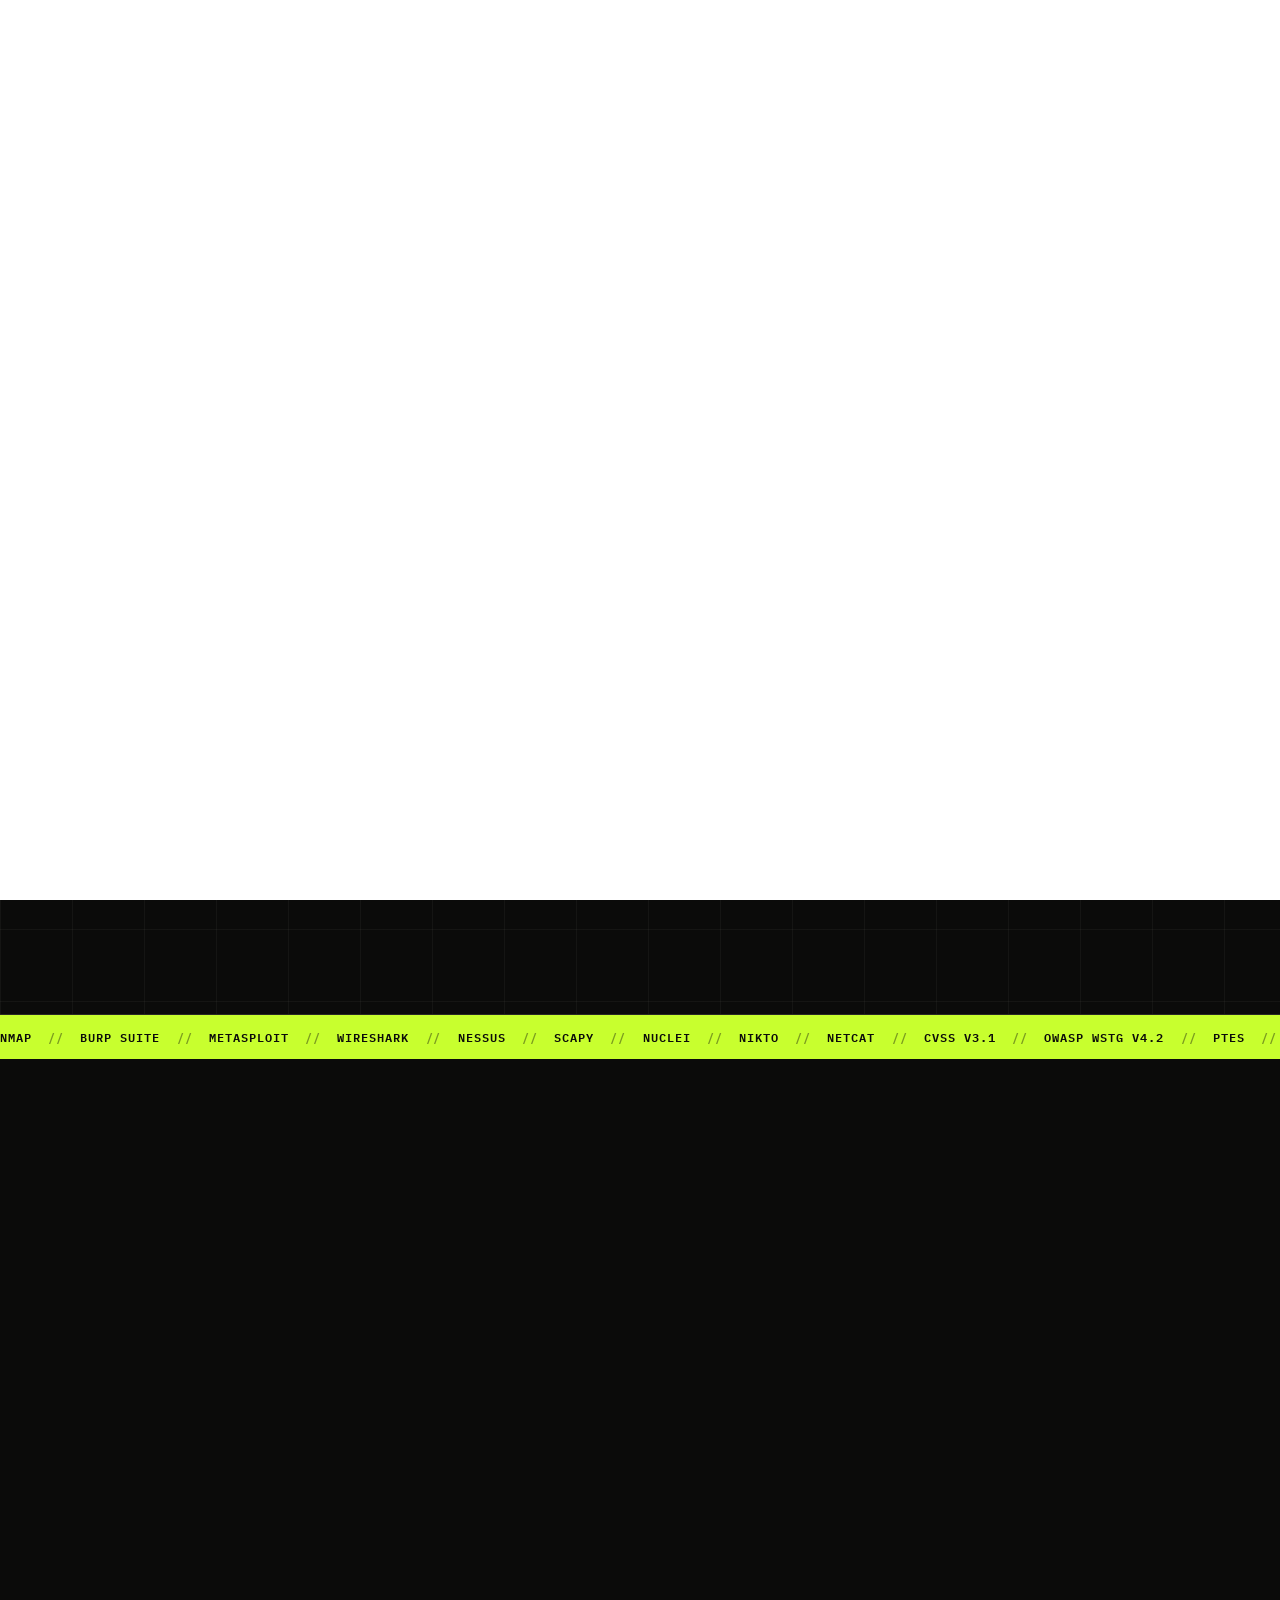
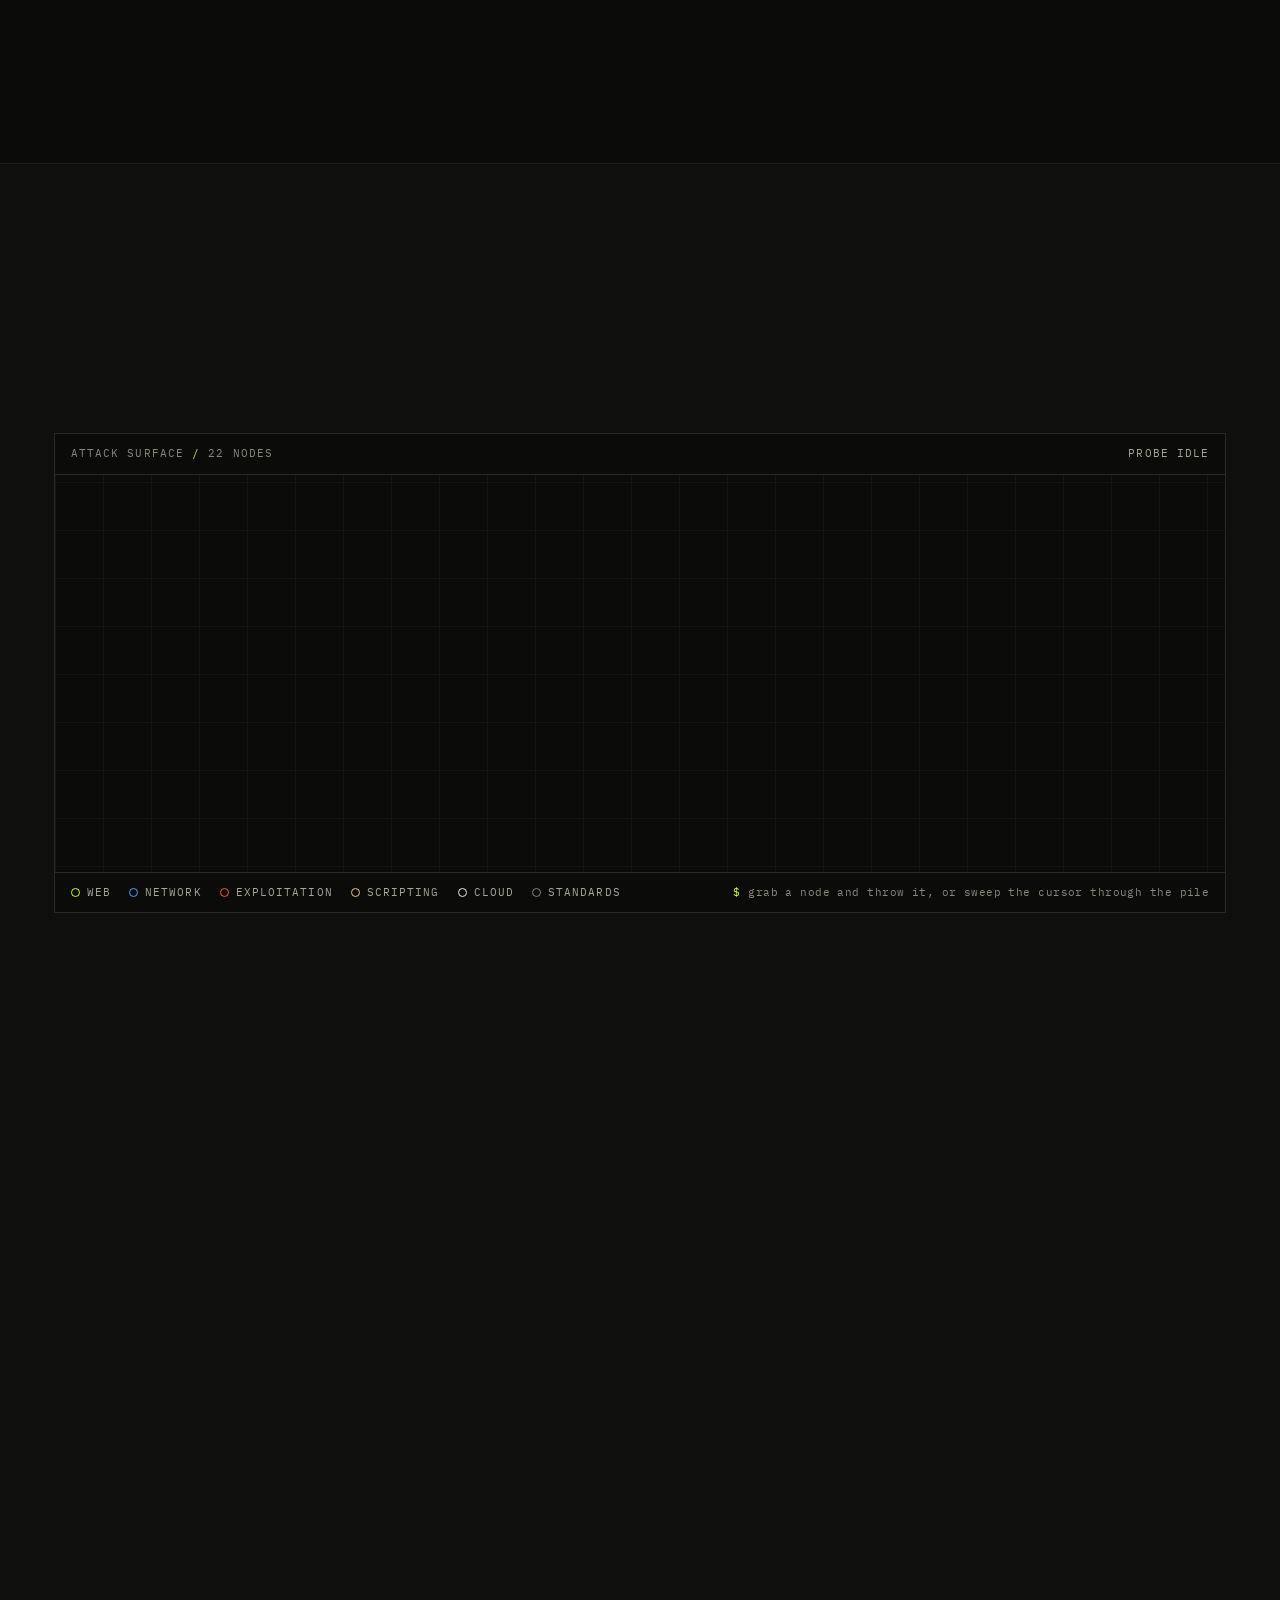
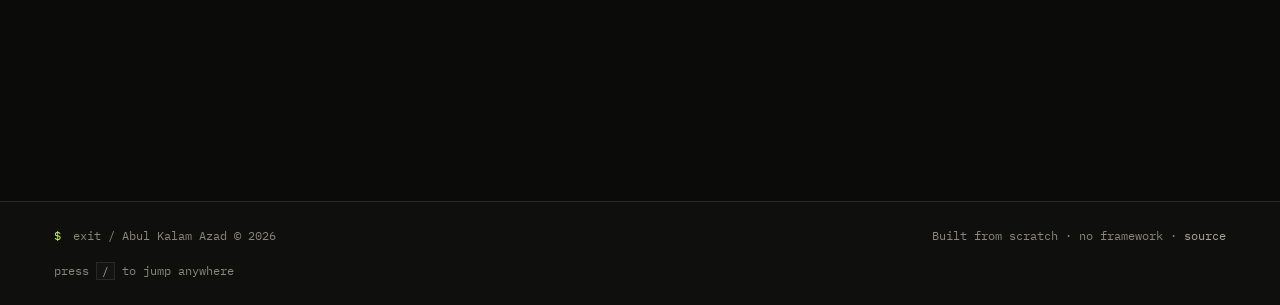
<file: index.html>
<!doctype html>
<html lang="en">
<head>
<meta charset="utf-8">
<meta name="viewport" content="width=device-width, initial-scale=1">
<title>Abul Kalam Azad | Junior Penetration Tester, Web &amp; Network VAPT</title>
<meta name="description" content="eJPTv2, CRTA and MCRTA certified junior penetration tester specialising in web application and network VAPT, with full-scope engagements and CVSS v3.1 reporting.">
<meta name="author" content="Abul Kalam Azad">
<meta name="robots" content="index, follow">
<link rel="canonical" href="https://abul-kalam-azad.pages.dev/">
<meta name="theme-color" content="#0b0b0a">
<meta name="color-scheme" content="dark">

<!-- Open Graph / social -->
<meta property="og:type" content="profile">
<meta property="og:site_name" content="Abul Kalam Azad">
<meta property="og:title" content="Abul Kalam Azad | Junior Penetration Tester, Web &amp; Network VAPT">
<meta property="og:description" content="eJPTv2, CRTA and MCRTA certified junior penetration tester. Full-scope VAPT engagements, CVSS v3.1 reporting, open-source security tooling, TryHackMe Top 2% global.">
<meta property="og:url" content="https://abul-kalam-azad.pages.dev/">
<meta property="og:image" content="https://abul-kalam-azad.pages.dev/assets/img/og.png">
<meta property="og:image:width" content="1200">
<meta property="og:image:height" content="630">
<meta property="og:image:alt" content="Abul Kalam Azad, Junior Penetration Tester, Web and Network VAPT">
<meta name="twitter:card" content="summary_large_image">
<meta name="twitter:title" content="Abul Kalam Azad | Junior Penetration Tester">
<meta name="twitter:description" content="eJPTv2 / CRTA / MCRTA certified. Web application and network VAPT, CVSS v3.1 reporting, open-source security tooling.">
<meta name="twitter:image" content="https://abul-kalam-azad.pages.dev/assets/img/og.png">

<link rel="icon" href="assets/img/favicon.svg" type="image/svg+xml">
<link rel="apple-touch-icon" href="assets/img/favicon.svg">

<link rel="preconnect" href="https://fonts.googleapis.com">
<link rel="preconnect" href="https://fonts.gstatic.com" crossorigin>
<link rel="stylesheet" href="https://fonts.googleapis.com/css2?family=Archivo:wght@400;500;600;700&amp;family=Chakra+Petch:wght@500;600;700&amp;family=IBM+Plex+Mono:wght@400;500;600&amp;display=swap">
<link rel="stylesheet" href="assets/css/style.css">
<!-- sync on purpose: decides before first paint whether the intro plays -->
<script src="assets/js/loader.js"></script>

<!-- No-JS fallback: reveal-on-scroll content must never stay hidden -->
<noscript><style>
  [data-reveal] { opacity: 1 !important; transform: none !important; }
  .term-body [data-step] { opacity: 1 !important; }
  .cursor { display: none !important; }
  .field { display: none !important; }
  .ccard-copy, .cform { display: none !important; }
</style></noscript>

<script type="application/ld+json">
{
  "@context": "https://schema.org",
  "@type": "Person",
  "name": "Abul Kalam Azad",
  "jobTitle": "Junior Penetration Tester",
  "description": "eJPTv2, CRTA and MCRTA certified junior penetration tester specialising in web application and network vulnerability assessment and penetration testing.",
  "email": "mailto:abul.kalam.azad.cyber@gmail.com",
  "url": "https://abul-kalam-azad.pages.dev/",
  "address": { "@type": "PostalAddress", "addressLocality": "Bhubaneswar", "addressRegion": "Odisha", "addressCountry": "IN" },
  "alumniOf": { "@type": "CollegeOrUniversity", "name": "KIIT, Bhubaneswar" },
  "knowsAbout": ["Penetration Testing","Vulnerability Assessment","Web Application Security","Network Security","OWASP Top 10","Burp Suite","Metasploit","Red Teaming","CVSS v3.1","Python"],
  "sameAs": [
    "https://github.com/Abulkalam1524",
    "https://www.linkedin.com/in/abul-kalam-azad-a7a41a260",
    "https://tryhackme.com/p/G00dM4nGr1t",
    "https://medium.com/@azad93204"
  ]
}
</script>
</head>
<body>

<!--
  Intro: globe -> India -> zoom -> white flash. Drawn on canvas by loader.js.
  Only shown when loader.js adds .is-loading to <html>, so with JS off it never
  appears. Plays on every load; skipped under prefers-reduced-motion.
-->
<div class="loader" id="loader" aria-hidden="true">
  <canvas class="loader-globe" id="loaderGlobe"></canvas>
  <div class="loader-head mono">
    <span>azad@sec <b>/</b> geolocate</span>
    <button class="loader-skip" id="loaderSkip" type="button" tabindex="-1">skip &rsaquo;</button>
  </div>
  <div class="loader-log mono" id="loaderLog">
    <p><span class="t">[0.000]</span>init <span class="a">azad@sec</span>, shell up</p>
    <p><span class="t">[0.412]</span>resolving operator location</p>
    <p><span class="t">[1.106]</span>fix <span class="a">20.2961 N  85.8245 E</span></p>
    <p><span class="t">[1.730]</span>region bhubaneswar, odisha, <span class="a">IN</span></p>
    <p><span class="t">[2.380]</span>certs <span class="a">eJPTv2 CRTA MCRTA ICCA CC</span></p>
    <p><span class="t">[2.941]</span>access <span class="hot">granted</span></p>
  </div>
</div>
<div class="loader-flash" id="loaderFlash" aria-hidden="true"></div>

<div class="progress" id="progress" aria-hidden="true"></div>
<div class="fx" aria-hidden="true"></div>
<a class="skip-link" href="#main">Skip to main content</a>

<header class="site-header" id="header">
  <div class="wrap header-inner">
    <a class="brand" href="#top" aria-label="Abul Kalam Azad, home">
      <span class="brand-mark" aria-hidden="true">AK</span>
      <span class="brand-text mono"><span class="brand-name">azad</span><span class="brand-dim">@sec</span></span>
    </a>

    <nav class="nav" id="nav" aria-label="Primary">
      <ul>
        <li><a href="#about"><span class="nav-idx" aria-hidden="true">01</span>about</a></li>
        <li><a href="#skills"><span class="nav-idx" aria-hidden="true">02</span>skills</a></li>
        <li><a href="#certifications"><span class="nav-idx" aria-hidden="true">03</span>certs</a></li>
        <li><a href="#projects"><span class="nav-idx" aria-hidden="true">04</span>projects</a></li>
        <li><a href="#ctf"><span class="nav-idx" aria-hidden="true">05</span>ctf</a></li>
        <li><a href="#writeups"><span class="nav-idx" aria-hidden="true">06</span>writeups</a></li>
        <li><a href="#experience"><span class="nav-idx" aria-hidden="true">07</span>experience</a></li>
        <li><a href="#contact"><span class="nav-idx" aria-hidden="true">09</span>contact</a></li>
      </ul>
    </nav>

    <button class="cmdk mono" id="cmdkBtn" type="button" aria-label="Open the jump-to menu">
      <kbd id="cmdkKey">Ctrl</kbd><kbd>K</kbd>
    </button>

    <a class="btn btn-sm btn-outline header-cta" href="assets/files/Abul_Kalam_Azad_Resume.pdf" download>
      <svg viewBox="0 0 24 24" aria-hidden="true" class="ico"><path d="M12 3v12m0 0 4-4m-4 4-4-4M4 17v2a2 2 0 0 0 2 2h12a2 2 0 0 0 2-2v-2"/></svg>
      Résumé
    </a>

    <button class="nav-toggle" id="navToggle" aria-expanded="false" aria-controls="nav" aria-label="Open navigation menu">
      <span></span><span></span><span></span>
    </button>
  </div>
</header>

<main id="main">

<!-- ═══════════ HERO ═══════════ -->
<section class="hero" id="top">
  <div class="hero-bg" aria-hidden="true">
    <span class="grid"></span>
    <span class="hero-coord hero-coord-l mono">20.2961 N / 85.8245 E</span>
    <span class="hero-coord hero-coord-r mono">node: bbsr-in / uplink ok</span>
  </div>
  <div class="wrap hero-inner">

    <p class="status mono" data-reveal>
      <span class="status-tag">online</span>
      <span>open to VAPT and pentest roles</span>
    </p>

    <h1 class="hero-name" data-reveal aria-label="Abul Kalam Azad">
      <span class="glitch" data-text="ABUL KALAM">ABUL KALAM</span>
      <span class="hero-l2"><span class="glitch" data-text="AZAD">AZAD</span><span class="hero-dot" aria-hidden="true">.</span></span>
    </h1>

    <p class="hero-role mono" data-reveal>
      Junior Penetration Tester <span class="sep" aria-hidden="true">//</span> Web &amp; Network VAPT
    </p>

    <div class="hero-grid">
      <div class="hero-copy">
        <p class="hero-lede" data-reveal>
          Final-year B.Tech student at KIIT with eJPTv2, CRTA and MCRTA. I test web apps and
          networks, score what I find with CVSS v3.1, write the report, then come back and
          retest the fixes.
        </p>
        <div class="hero-cta" data-reveal>
          <a class="btn btn-primary btn-bracket" href="#projects">view security work</a>
          <a class="btn btn-outline btn-bracket" href="https://github.com/Abulkalam1524/vapt-lab-assessment" target="_blank" rel="noopener noreferrer">
            full vapt report
            <svg viewBox="0 0 24 24" aria-hidden="true" class="ico"><path d="M7 17 17 7m0 0H8m9 0v9"/></svg>
          </a>
        </div>
      </div>
      <div class="term" data-reveal role="figure" aria-label="Profile summary">
        <div class="term-bar">
          <span class="term-dots" aria-hidden="true"><i></i><i></i><i></i></span>
          <span class="term-title mono">azad@sec: ~/profile</span>
        </div>
        <div class="term-body mono" id="term">
          <p class="line"><span class="prompt" aria-hidden="true">$</span><span class="cmd" data-type="whoami">whoami</span><span class="cursor" aria-hidden="true"></span></p>
          <p class="out" data-step>junior penetration tester / web app + network VAPT</p>
          <p class="out" data-step>B.Tech Electronics &amp; Computer Science, KIIT Bhubaneswar · 2023-2027.</p>
          <p class="line" data-step><span class="prompt" aria-hidden="true">$</span><span class="cmd">cat ./certifications</span></p>
          <p class="out out-accent" data-step>eJPTv2 · CRTA · MCRTA · ICCA · ISC2 CC</p>
        </div>
      </div>
    </div>

    <dl class="stats" data-reveal>
      <div class="stat"><dt>Validated findings</dt><dd><span class="num" data-count="19">19</span><span class="unit">full-scope VAPT</span></dd></div>
      <div class="stat"><dt>TryHackMe</dt><dd><span class="num">Top 2%</span><span class="unit">global · AIR 12</span></dd></div>
      <div class="stat"><dt>Certifications</dt><dd><span class="num" data-count="5">5</span><span class="unit">offensive &amp; cloud</span></dd></div>
      <div class="stat"><dt>Security tools</dt><dd><span class="num" data-count="3">3</span><span class="unit">open source</span></dd></div>
    </dl>
  </div>
</section>

<!-- Decorative marquee. aria-hidden: every item here is already listed in section 02
     Skills, so announcing it again would only add noise for a screen reader. -->
<div class="ticker" aria-hidden="true">
  <div class="ticker-track">
    <ul class="ticker-set"><li>nmap</li><li>burp suite</li><li>metasploit</li><li>wireshark</li><li>nessus</li><li>scapy</li><li>nuclei</li><li>nikto</li><li>netcat</li><li>cvss v3.1</li><li>owasp wstg v4.2</li><li>ptes</li><li>nist sp 800-115</li><li>mitre att&amp;ck</li><li>cwe</li><li>kali linux</li><li>python</li><li>bash</li></ul>
    <ul class="ticker-set"><li>nmap</li><li>burp suite</li><li>metasploit</li><li>wireshark</li><li>nessus</li><li>scapy</li><li>nuclei</li><li>nikto</li><li>netcat</li><li>cvss v3.1</li><li>owasp wstg v4.2</li><li>ptes</li><li>nist sp 800-115</li><li>mitre att&amp;ck</li><li>cwe</li><li>kali linux</li><li>python</li><li>bash</li></ul>
  </div>
</div>

<!-- ═══════════ 01 ABOUT ═══════════ -->
<section class="section" id="about">
  <div class="wrap">
    <div class="sec-head" data-reveal>
      <p class="sec-kicker mono">cat ~/about.txt</p>
      <div class="sec-line">
        <span class="sec-idx mono">01</span>
        <h2 class="sec-title">About</h2>
        <span class="sec-path mono">~/about</span>
        <span class="sec-rule" aria-hidden="true"></span>
      </div>
    </div>

    <div class="about-grid">
      <div class="about-body" data-reveal>
        <p>
          I'm in my final year of B.Tech (Electronics &amp; Computer Science) at KIIT Bhubaneswar and
          work as a junior penetration tester on <strong>web application and network VAPT</strong>.
          I test against PTES and OWASP WSTG v4.2, score with CVSS v3.1, map to CWE, and write
          reports a remediation team can work from.
        </p>
        <p>
          My latest engagement was a grey-box assessment of four in-scope assets in a lab I built,
          start to finish: <strong>19 validated findings</strong> (2 Critical, 7 High), a 97-page report
          with business impact and a prioritised fix plan, and a full retest. The scanners flagged 18
          issues. I confirmed 11, threw out 7 as non-actionable, and found 8 they missed, 5 of them High.
        </p>
        <p>
          Outside that I write small offensive tools in Python, mentor 20 to 25 students in the college
          cyber security society, and play on TryHackMe (Top 2% global) and Hack The Box. I'm looking
          for a <strong>VAPT or penetration testing role</strong> where I keep doing hands-on testing
          and writing up what I find.
        </p>
      </div>

      <aside class="facts" data-reveal aria-label="Quick facts">
        <ul class="fact-list mono">
          <li><span class="k">location</span><span class="v">Bhubaneswar, Odisha, IN</span></li>
          <li><span class="k">education</span><span class="v">B.Tech ECS · KIIT · 2023-2027</span></li>
          <li><span class="k">focus</span><span class="v">Web App &amp; Network VAPT</span></li>
          <li><span class="k">frameworks</span><span class="v">PTES · OWASP WSTG · NIST 800-115</span></li>
          <li><span class="k">status</span><span class="v v-ok">Open to roles &amp; internships</span></li>
        </ul>
      </aside>
    </div>
  </div>
</section>

<!-- ═══════════ 02 SKILLS ═══════════ -->
<section class="section section-alt" id="skills">
  <div class="wrap">
    <div class="sec-head" data-reveal>
      <p class="sec-kicker mono">ls ~/toolkit</p>
      <div class="sec-line">
        <span class="sec-idx mono">02</span>
        <h2 class="sec-title">Skills &amp; Tools</h2>
        <span class="sec-path mono">~/skills</span>
        <span class="sec-rule" aria-hidden="true"></span>
      </div>
    </div>

    <!-- Decorative physics field (assets/js/field.js). aria-hidden because the
         chip grid below lists the same tools for screen readers and search. -->
    <div class="field" id="field" aria-hidden="true">
      <div class="field-bar mono">
        <span>attack surface <b>/</b> 22 nodes</span>
        <span id="fieldProbe">probe idle</span>
      </div>
      <canvas class="field-canvas" id="fieldCanvas"></canvas>
      <div class="field-foot mono">
        <ul class="field-key">
          <li class="k-web">web</li>
          <li class="k-net">network</li>
          <li class="k-exp">exploitation</li>
          <li class="k-scr">scripting</li>
          <li class="k-cld">cloud</li>
          <li class="k-std">standards</li>
        </ul>
        <p class="field-hint">grab a node and throw it, or sweep the cursor through the pile</p>
      </div>
    </div>

    <div class="skill-grid">
      <article class="card skill" data-reveal>
        <h3 class="skill-title">Web &amp; Application Security</h3>
        <ul class="chips">
          <li>Burp Suite</li><li>Repeater</li><li>Intruder</li><li>Proxy</li>
          <li>HTTP/S interception</li><li>OWASP Top 10</li><li>SQL Injection</li>
          <li>XSS</li><li>IDOR</li><li>Authentication testing</li>
        </ul>
      </article>

      <article class="card skill" data-reveal>
        <h3 class="skill-title">Network Security</h3>
        <ul class="chips">
          <li>Nmap</li><li>Wireshark</li><li>Netcat</li><li>Port scanning</li>
          <li>Service enumeration</li><li>Packet analysis</li><li>Network pentesting</li>
        </ul>
      </article>

      <article class="card skill" data-reveal>
        <h3 class="skill-title">Exploitation &amp; Assessment</h3>
        <ul class="chips">
          <li>Metasploit</li><li>Nessus</li><li>Nikto</li><li>Nuclei</li>
          <li>Privilege escalation</li><li>Vulnerability assessment</li><li>MITM / ARP spoofing</li>
        </ul>
      </article>

      <article class="card skill" data-reveal>
        <h3 class="skill-title">Red Team &amp; Active Directory</h3>
        <ul class="chips">
          <li>MITRE ATT&amp;CK TTPs</li><li>Kerberos attacks (fully patched AD)</li><li>Lateral movement</li>
          <li>Stealth pivoting</li><li>Adversary simulation</li><li>Internal / external recon</li>
        </ul>
      </article>

      <article class="card skill" data-reveal>
        <h3 class="skill-title">Scripting &amp; Tooling</h3>
        <ul class="chips">
          <li>Python</li><li>Scapy</li><li>Bash</li><li>Git / GitHub</li>
          <li>Linux (Kali)</li><li>Tool development</li>
        </ul>
      </article>

      <article class="card skill" data-reveal>
        <h3 class="skill-title">Reporting &amp; Standards</h3>
        <ul class="chips">
          <li>VAPT reporting</li><li>CVSS v3.1</li><li>CWE mapping</li><li>OWASP WSTG v4.2</li>
          <li>PTES</li><li>NIST SP 800-115</li><li>Remediation guidance</li>
        </ul>
      </article>

      <article class="card skill" data-reveal>
        <h3 class="skill-title">Cloud Security</h3>
        <ul class="chips">
          <li>AWS</li><li>Azure</li><li>GCP red team techniques</li><li>IAM &amp; RBAC</li>
          <li>Compute &amp; storage security</li><li>Cloud asset recon</li><li>MITRE Cloud ATT&amp;CK</li>
        </ul>
      </article>
    </div>
  </div>
</section>

<!-- ═══════════ 03 CERTIFICATIONS ═══════════ -->
<section class="section" id="certifications">
  <div class="wrap">
    <div class="sec-head" data-reveal>
      <p class="sec-kicker mono">gpg --verify certs/*</p>
      <div class="sec-line">
        <span class="sec-idx mono">03</span>
        <h2 class="sec-title">Certifications</h2>
        <span class="sec-path mono">~/certifications</span>
        <span class="sec-rule" aria-hidden="true"></span>
      </div>
    </div>

    <!--
      ══ ADDING VERIFICATION LINKS ══════════════════════════════════════════════
      Replace a card's  <p class="cert-issuer">…</p>  with this footer block:

        <div class="cert-foot">
          <p class="cert-issuer mono">CyberWarFare Labs</p>
          <a class="cert-verify" href="PASTE_URL_HERE" target="_blank" rel="noopener noreferrer">
            Verify
            <svg viewBox="0 0 24 24" aria-hidden="true" class="ico"><path d="M7 17 17 7m0 0H8m9 0v9"/></svg>
          </a>
        </div>

      Where to find each URL:
        CRTA / MCRTA  → labs.cyberwarfare.live  →  your credential page.
                        Format: https://labs.cyberwarfare.live/credential/achievement/<ID>
        eJPTv2 / ICCA → my.ine.com/certifications  →  open the cert, copy its share/verify link
        ISC2 CC       → credly.com  →  your badge  →  "Share" → Public link
                        Format: https://www.credly.com/badges/<uuid>/public_url
        Azure RT      → Altered Security course-completion certificate (if it carries a verify URL)

      Only add a link you have actually opened and confirmed loads and shows YOUR name.
      A dead or wrong verify link is worse than no link at all.
      ═══════════════════════════════════════════════════════════════════════════
    -->
    <div class="cert-grid">
      <article class="card cert" data-reveal>
        <div class="cert-top"><span class="cert-tag mono">offensive</span><span class="cert-date mono">Aug 2026</span></div>
        <h3 class="cert-name">CRTA</h3>
        <p class="cert-full">Certified Red Team Analyst</p>
        <div class="cert-foot">
          <p class="cert-issuer mono">CyberWarFare Labs</p>
          <a class="cert-verify" href="https://labs.cyberwarfare.live/credential/achievement/6a7e1d9be8da8e3978e18ee2" target="_blank" rel="noopener noreferrer" aria-label="Verify CRTA credential">
            Verify
            <svg viewBox="0 0 24 24" aria-hidden="true" class="ico"><path d="M7 17 17 7m0 0H8m9 0v9"/></svg>
          </a>
        </div>
      </article>

      <article class="card cert" data-reveal>
        <div class="cert-top"><span class="cert-tag mono">cloud · offensive</span><span class="cert-date mono">Aug 2026</span></div>
        <h3 class="cert-name">MCRTA</h3>
        <p class="cert-full">Certified Multi-Cloud Red Team Analyst</p>
        <div class="cert-foot">
          <p class="cert-issuer mono">CyberWarFare Labs</p>
          <a class="cert-verify" href="https://labs.cyberwarfare.live/credential/achievement/6a7e4bc3e8da8e3978e1a70b" target="_blank" rel="noopener noreferrer" aria-label="Verify MCRTA credential">
            Verify
            <svg viewBox="0 0 24 24" aria-hidden="true" class="ico"><path d="M7 17 17 7m0 0H8m9 0v9"/></svg>
          </a>
        </div>
      </article>

      <article class="card cert" data-reveal>
        <div class="cert-top"><span class="cert-tag mono">offensive</span><span class="cert-date mono">Feb 2026</span></div>
        <h3 class="cert-name">eJPTv2</h3>
        <p class="cert-full">Junior Penetration Tester</p>
        <div class="cert-foot">
          <p class="cert-issuer mono">INE Security</p>
          <a class="cert-verify" href="https://certs.ine.com/101bf67d-cc45-4af1-8d32-f7b8a9ac867c" target="_blank" rel="noopener noreferrer" aria-label="Verify eJPT credential">
            Verify
            <svg viewBox="0 0 24 24" aria-hidden="true" class="ico"><path d="M7 17 17 7m0 0H8m9 0v9"/></svg>
          </a>
        </div>
      </article>

      <article class="card cert" data-reveal>
        <div class="cert-top"><span class="cert-tag mono">cloud</span><span class="cert-date mono">Feb 2026</span></div>
        <h3 class="cert-name">ICCA</h3>
        <p class="cert-full">INE Certified Cloud Associate</p>
        <div class="cert-foot">
          <p class="cert-issuer mono">INE</p>
          <a class="cert-verify" href="https://certs.ine.com/ca3f4500-b929-4881-b0d8-a90a1eb17d02" target="_blank" rel="noopener noreferrer" aria-label="Verify ICCA credential">
            Verify
            <svg viewBox="0 0 24 24" aria-hidden="true" class="ico"><path d="M7 17 17 7m0 0H8m9 0v9"/></svg>
          </a>
        </div>
      </article>

      <article class="card cert" data-reveal>
        <div class="cert-top"><span class="cert-tag mono">foundational</span><span class="cert-date mono">Aug 2024</span></div>
        <h3 class="cert-name">CC</h3>
        <p class="cert-full">Certified in Cybersecurity</p>
        <!-- No verify link yet: add the Credly public badge URL when available. -->
        <div class="cert-foot">
          <p class="cert-issuer mono">ISC2</p>
        </div>
      </article>

      <article class="card cert" data-reveal>
        <div class="cert-top"><span class="cert-tag mono">course</span><span class="cert-date mono">Aug 2026</span></div>
        <h3 class="cert-name cert-name-sm">Azure Red Teaming</h3>
        <p class="cert-full">Introduction to Azure Red Teaming (course completion)</p>
        <div class="cert-foot">
          <p class="cert-issuer mono">Altered Security</p>
          <a class="cert-verify" href="https://badges.enterprisesecurity.io/verify?badgeMappingId=e9af6a3c-52d3-45db-8be4-94da01a31895" target="_blank" rel="noopener noreferrer" aria-label="Verify Azure Red Teaming badge">
            Verify
            <svg viewBox="0 0 24 24" aria-hidden="true" class="ico"><path d="M7 17 17 7m0 0H8m9 0v9"/></svg>
          </a>
        </div>
      </article>
    </div>

    <div class="paths card" data-reveal>
      <h3 class="paths-title mono">TryHackMe learning paths completed</h3>
      <ul class="chips chips-link">
        <li><a href="https://tryhackme-certificates.s3-eu-west-1.amazonaws.com/THM-JWHBHZ0D8L.png" target="_blank" rel="noopener noreferrer">Jr Penetration Tester<svg viewBox="0 0 24 24" aria-hidden="true" class="ico"><path d="M7 17 17 7m0 0H8m9 0v9"/></svg></a></li>
        <li><a href="https://tryhackme-certificates.s3-eu-west-1.amazonaws.com/THM-4GUUOFZN07.png" target="_blank" rel="noopener noreferrer">Cyber Security 101<svg viewBox="0 0 24 24" aria-hidden="true" class="ico"><path d="M7 17 17 7m0 0H8m9 0v9"/></svg></a></li>
        <li><a href="https://tryhackme-certificates.s3-eu-west-1.amazonaws.com/THM-B1MBUMGGUG.png" target="_blank" rel="noopener noreferrer">Web Fundamentals<svg viewBox="0 0 24 24" aria-hidden="true" class="ico"><path d="M7 17 17 7m0 0H8m9 0v9"/></svg></a></li>
        <li>Complete Beginner</li>
      </ul>
    </div>
  </div>
</section>

<!-- ═══════════ 04 PROJECTS ═══════════ -->
<section class="section section-alt" id="projects">
  <div class="wrap">
    <div class="sec-head" data-reveal>
      <p class="sec-kicker mono">ls -la ~/work</p>
      <div class="sec-line">
        <span class="sec-idx mono">04</span>
        <h2 class="sec-title">Security Projects</h2>
        <span class="sec-path mono">~/projects</span>
        <span class="sec-rule" aria-hidden="true"></span>
      </div>
    </div>

    <!-- FEATURED ENGAGEMENT -->
    <article class="card feature" data-reveal>
      <div class="feature-head">
        <div>
          <p class="feature-kicker mono">featured engagement</p>
          <h3 class="feature-title">Full-Scope VAPT: Web &amp; Network Assessment</h3>
          <p class="feature-sub">Grey-box assessment of four in-scope assets in a self-built lab: two Windows hosts, two web applications.</p>
        </div>
        <a class="btn btn-outline btn-sm" href="https://github.com/Abulkalam1524/vapt-lab-assessment" target="_blank" rel="noopener noreferrer">
          Repository
          <svg viewBox="0 0 24 24" aria-hidden="true" class="ico"><path d="M7 17 17 7m0 0H8m9 0v9"/></svg>
        </a>
      </div>

      <p class="scope-note mono"><span class="scope-badge">scope</span> Self-built isolated lab · authorised engagement · findings reproduced under defined rules of engagement.</p>

      <ul class="sev-strip" aria-label="Findings by severity">
        <li class="sev sev-crit"><span class="sev-n">2</span><span class="sev-l mono">Critical</span></li>
        <li class="sev sev-high"><span class="sev-n">7</span><span class="sev-l mono">High</span></li>
        <li class="sev sev-total"><span class="sev-n">19</span><span class="sev-l mono">Validated total</span></li>
        <li class="sev sev-doc"><span class="sev-n">97</span><span class="sev-l mono">Page report</span></li>
      </ul>

      <ul class="bullets">
        <li>Executed an end-to-end grey-box VAPT following <strong>PTES</strong> and <strong>OWASP WSTG v4.2</strong>, identifying 19 validated vulnerabilities, each scored with CVSS v3.1 and mapped to CWE.</li>
        <li>Manually validated all 18 automated scanner findings, <strong>confirming 11 and rejecting 7</strong> as non-actionable or unconfirmed; identified 8 additional vulnerabilities, including 5 of the 7 High-severity issues, that <strong>no scanner reported</strong>.</li>
        <li>Achieved <strong>SYSTEM-level compromise via MS17-010 (EternalBlue)</strong> and extracted the full local credential database, demonstrating real-world impact beyond scanner output.</li>
        <li>Delivered a 97-page report with executive summary, business impact analysis and a prioritised remediation roadmap; <strong>retested all 19 findings</strong>: 6 resolved, 4 partially resolved, 9 unresolved.</li>
      </ul>

      <ul class="chips chips-tag">
        <li>PTES</li><li>OWASP WSTG v4.2</li><li>CVSS v3.1</li><li>CWE</li>
        <li>Burp Suite</li><li>Nessus</li><li>Metasploit</li><li>Nmap</li><li>Windows</li>
      </ul>
    </article>

    <!-- FEATURED PROJECT -->
    <article class="card feature" data-reveal>
      <div class="feature-head">
        <div>
          <p class="feature-kicker mono">featured project · b.tech major project</p>
          <h3 class="feature-title">ProofScan: A Web Scanner That Proves Its Findings</h3>
          <p class="feature-sub">Detects SQL injection and XSS, then runs an active test on every candidate. Only what it can prove reaches the report.</p>
        </div>
        <div class="feature-actions">
          <a class="btn btn-primary btn-sm" href="https://proofscan.pages.dev" target="_blank" rel="noopener noreferrer">
            Live demo
            <svg viewBox="0 0 24 24" aria-hidden="true" class="ico"><path d="M7 17 17 7m0 0H8m9 0v9"/></svg>
          </a>
          <a class="btn btn-outline btn-sm" href="https://github.com/Abulkalam1524/proofscan" target="_blank" rel="noopener noreferrer">
            Repository
            <svg viewBox="0 0 24 24" aria-hidden="true" class="ico"><path d="M7 17 17 7m0 0H8m9 0v9"/></svg>
          </a>
        </div>
      </div>

      <p class="scope-note mono"><span class="scope-badge">scope</span> Deliberately vulnerable targets (DVWA and a self-built lab app) on my own machine · the live demo only replays saved scans.</p>

      <ul class="sev-strip" aria-label="Benchmark against OWASP ZAP on DVWA">
        <li class="sev sev-doc"><span class="sev-n">0.50</span><span class="sev-l mono">Precision, unverified</span></li>
        <li class="sev sev-total"><span class="sev-n">1.00</span><span class="sev-l mono">Precision, verified</span></li>
        <li class="sev sev-doc"><span class="sev-n">0.86</span><span class="sev-l mono">OWASP ZAP precision</span></li>
        <li class="sev sev-total"><span class="sev-n">4/4</span><span class="sev-l mono">Runs identical</span></li>
      </ul>

      <ul class="bullets">
        <li>Built a two-stage scanner in Python: stage 1 flags anything suspicious, stage 2 proves it with <strong>true/false and time-based SQL tests</strong> and <strong>script execution in headless Chromium</strong>.</li>
        <li>Benchmarked against <strong>OWASP ZAP on DVWA</strong>: verification raised precision from 0.50 to 1.00 with no loss of recall (ZAP 0.86), with identical results across 4 independent runs.</li>
        <li>Rejected a reflected XSS that ZAP rated <strong>High risk</strong>: the page's Content-Security-Policy stopped the script, which only running it in a real browser could show.</li>
        <li>Added a <strong>verify mode</strong> that proves or rejects OWASP ZAP's own findings: on DVWA it kept all 6 real ones and removed ZAP's false alarm, taking ZAP's precision from 0.86 to 1.00 in 78 requests.</li>
        <li>Every finding is saved with its evidence (requests, timings, browser screenshots), scored with CVSS v3.1 and CWE, and exported as a PDF report; 194 automated tests.</li>
      </ul>

      <ul class="chips chips-tag">
        <li>Python</li><li>Playwright</li><li>Flask</li><li>SQLite</li><li>Docker</li>
        <li>OWASP ZAP</li><li>CVSS v3.1</li><li>CWE</li>
      </ul>
    </article>

    <!-- TOOLS -->
    <h3 class="sub-head mono" data-reveal>// open-source tooling</h3>

    <div class="proj-grid">
      <article class="card proj" data-reveal>
        <div class="proj-head">
          <svg class="proj-ico" viewBox="0 0 24 24" aria-hidden="true"><path d="M4 7h16M4 12h16M4 17h16"/></svg>
          <h4 class="proj-title">ARP Spoofer</h4>
        </div>
        <p class="proj-sub mono">Python MITM tool · Scapy</p>
        <ul class="bullets">
          <li>ARP cache-poisoning tool performing a man-in-the-middle attack between a target host and gateway by forging Layer-2 Ethernet/ARP frames with Scapy.</li>
          <li>Resolves MAC addresses once to prevent ARP cache flapping and automatically restores original ARP tables on exit for clean, non-disruptive teardown.</li>
          <li>Tested in an isolated VMware lab (Kali attacker, Windows 10 target); documented detection and defences: Dynamic ARP Inspection, static ARP entries, arpwatch.</li>
        </ul>
        <ul class="chips chips-tag"><li>Python</li><li>Scapy</li><li>Layer 2</li><li>MITM</li></ul>
        <a class="proj-link mono" href="https://github.com/Abulkalam1524/arp-spoofer" target="_blank" rel="noopener noreferrer">
          github.com/Abulkalam1524/arp-spoofer
          <svg viewBox="0 0 24 24" aria-hidden="true" class="ico"><path d="M7 17 17 7m0 0H8m9 0v9"/></svg>
        </a>
      </article>

      <article class="card proj" data-reveal>
        <div class="proj-head">
          <svg class="proj-ico" viewBox="0 0 24 24" aria-hidden="true"><circle cx="11" cy="11" r="7"/><path d="m20 20-3.5-3.5"/></svg>
          <h4 class="proj-title">Network Scanner</h4>
        </div>
        <p class="proj-sub mono">ARP-based host discovery · Python, Scapy</p>
        <ul class="bullets">
          <li>Lightweight ARP-based scanner that discovers live hosts across a /24 subnet and maps their IP and MAC addresses using Scapy <code>srp()</code>, with no external scanners.</li>
        </ul>
        <ul class="chips chips-tag"><li>Python</li><li>Scapy</li><li>Recon</li></ul>
        <a class="proj-link mono" href="https://github.com/Abulkalam1524/network-scanner" target="_blank" rel="noopener noreferrer">
          github.com/Abulkalam1524/network-scanner
          <svg viewBox="0 0 24 24" aria-hidden="true" class="ico"><path d="M7 17 17 7m0 0H8m9 0v9"/></svg>
        </a>
      </article>

      <article class="card proj" data-reveal>
        <div class="proj-head">
          <svg class="proj-ico" viewBox="0 0 24 24" aria-hidden="true"><path d="M4 6h16v12H4z"/><path d="M8 10h8"/></svg>
          <h4 class="proj-title">MAC Address Changer</h4>
        </div>
        <p class="proj-sub mono">Linux network utility · Python</p>
        <ul class="bullets">
          <li>Linux MAC-spoofing tool that changes and verifies a network interface's MAC address, including root-privilege checks and post-change validation.</li>
        </ul>
        <ul class="chips chips-tag"><li>Python</li><li>Linux</li><li>Networking</li></ul>
        <a class="proj-link mono" href="https://github.com/Abulkalam1524/mac-address-changer" target="_blank" rel="noopener noreferrer">
          github.com/Abulkalam1524/mac-address-changer
          <svg viewBox="0 0 24 24" aria-hidden="true" class="ico"><path d="M7 17 17 7m0 0H8m9 0v9"/></svg>
        </a>
      </article>
    </div>
  </div>
</section>

<!-- ═══════════ 05 CTF ═══════════ -->
<section class="section" id="ctf">
  <div class="wrap">
    <div class="sec-head" data-reveal>
      <p class="sec-kicker mono">history | grep ctf</p>
      <div class="sec-line">
        <span class="sec-idx mono">05</span>
        <h2 class="sec-title">CTF &amp; Hands-on Labs</h2>
        <span class="sec-path mono">~/ctf</span>
        <span class="sec-rule" aria-hidden="true"></span>
      </div>
    </div>

    <div class="ctf-grid">
      <article class="card ctf ctf-primary" data-reveal>
        <div class="ctf-head">
          <h3 class="ctf-title">TryHackMe</h3>
          <span class="badge badge-accent mono">Top 2% global</span>
        </div>
        <p class="ctf-rank"><span class="num">AIR 12</span><span class="unit mono">All India Rank · October 2024 Wall of Fame</span></p>
        <p class="ctf-desc">Penetration testing, web exploitation, privilege escalation and network security rooms. Completed the Jr Penetration Tester, Cyber Security 101 and Complete Beginner paths.</p>
        <a class="proj-link mono" href="https://tryhackme.com/p/G00dM4nGr1t" target="_blank" rel="noopener noreferrer">
          tryhackme.com/p/G00dM4nGr1t
          <svg viewBox="0 0 24 24" aria-hidden="true" class="ico"><path d="M7 17 17 7m0 0H8m9 0v9"/></svg>
        </a>
      </article>

      <article class="card ctf" data-reveal>
        <div class="ctf-head">
          <h3 class="ctf-title">D3 Fest 2025 CTF</h3>
          <span class="badge badge-gold mono">3rd place</span>
        </div>
        <p class="ctf-meta mono">IIIT Bhubaneswar · November 2025</p>
        <p class="ctf-desc">Competed as <strong>Team 7h3_UnKnw0n</strong>, placing third in the capture-the-flag competition.</p>
      </article>

      <article class="card ctf" data-reveal>
        <div class="ctf-head">
          <h3 class="ctf-title">Hack The Box</h3>
        </div>
        <p class="ctf-desc">Ongoing hands-on machine and challenge practice, plus collaborative vulnerability research and guided lab sessions run for the KIIT cyber security society.</p>
      </article>

      <article class="card ctf" data-reveal>
        <div class="ctf-head">
          <h3 class="ctf-title">Competition circuit</h3>
        </div>
        <p class="ctf-desc">Competed in the following CTF events:</p>
        <ul class="chips"><li>BSides</li><li>DEADFACE</li><li>Pentathon</li><li>H7CTF</li></ul>
      </article>
    </div>
  </div>
</section>

<!-- ═══════════ 06 WRITEUPS ═══════════ -->
<section class="section section-alt" id="writeups">
  <div class="wrap">
    <div class="sec-head" data-reveal>
      <p class="sec-kicker mono">tail -f writeups.log</p>
      <div class="sec-line">
        <span class="sec-idx mono">06</span>
        <h2 class="sec-title">Security Write-ups</h2>
        <span class="sec-path mono">~/writeups</span>
        <span class="sec-rule" aria-hidden="true"></span>
      </div>
    </div>

    <div class="wu-grid">
      <article class="card wu wu-feature" data-reveal>
        <div class="wu-top">
          <p class="wu-meta mono"><span class="wu-plat">Hack The Box</span><span class="wu-dot" aria-hidden="true">·</span><span>Linux · Easy-Medium · retired machine</span></p>
          <span class="wu-new mono"><time datetime="2026-10-17">17 Oct 2026</time> / latest</span>
        </div>
        <h3 class="wu-title wu-title-lg">
          <a href="https://medium.com/@azad93204/reactor-hackthebox-when-a-website-with-nothing-to-click-still-gets-you-root-af22600edfd2" target="_blank" rel="noopener noreferrer">
            Reactor: When a Website With Nothing to Click Still Gets You Root
            <svg viewBox="0 0 24 24" aria-hidden="true" class="ico"><path d="M7 17 17 7m0 0H8m9 0v9"/></svg>
          </a>
        </h3>
        <p class="wu-desc">
          A Next.js dashboard with no login, no forms and no links. With no attack surface in the app, the
          framework underneath became the way in: a React Flight deserialization bug for code execution,
          MD5 hashes in SQLite and a reused password for SSH, then a Node.js debugger left running as root.
          Ends with a defender's section and a networking gotcha that stalls tools for no obvious reason.
        </p>
        <ol class="killchain mono" aria-label="Attack path">
          <li><span class="kc-k">recon</span>nmap: 22 ssh, 3000 next.js</li>
          <li><span class="kc-k">foothold</span>React Flight deserialization to RCE</li>
          <li><span class="kc-k">loot</span>MD5 hashes in SQLite</li>
          <li><span class="kc-k">lateral</span>password reuse, SSH as engineer</li>
          <li class="kc-root"><span class="kc-k">root</span>node --inspect running as root</li>
        </ol>
        <ul class="chips chips-tag"><li>Next.js</li><li>React Server Components</li><li>Deserialization</li><li>Hash cracking</li><li>Privilege escalation</li></ul>
      </article>

      <article class="card wu" data-reveal>
        <p class="wu-meta mono"><span class="wu-plat">TryHackMe</span><span class="wu-dot" aria-hidden="true">·</span><span>Penetration testing write-up</span></p>
        <h3 class="wu-title">
          <a href="https://medium.com/@azad93204/tryhackme-mr-robot-walkthrough-87c62e7575ad" target="_blank" rel="noopener noreferrer">
            Mr. Robot: Walkthrough
            <svg viewBox="0 0 24 24" aria-hidden="true" class="ico"><path d="M7 17 17 7m0 0H8m9 0v9"/></svg>
          </a>
        </h3>
        <p class="wu-desc">Walkthrough of the Mr. Robot room: enumeration, web exploitation and privilege escalation, written up step by step.</p>
        <ul class="chips chips-tag"><li>Enumeration</li><li>Web exploitation</li><li>Privilege escalation</li></ul>
      </article>

      <article class="card wu wu-more" data-reveal>
        <p class="wu-meta mono"><span class="wu-plat">Medium</span></p>
        <h3 class="wu-title">
          <a href="https://medium.com/@azad93204" target="_blank" rel="noopener noreferrer">
            All published write-ups
            <svg viewBox="0 0 24 24" aria-hidden="true" class="ico"><path d="M7 17 17 7m0 0H8m9 0v9"/></svg>
          </a>
        </h3>
        <p class="wu-desc">Every write-up I've published, plus methodology notes.</p>
        <p class="wu-note mono">// more on medium</p>
      </article>
    </div>
  </div>
</section>

<!-- ═══════════ 07 EXPERIENCE ═══════════ -->
<section class="section" id="experience">
  <div class="wrap">
    <div class="sec-head" data-reveal>
      <p class="sec-kicker mono">cat /var/log/career</p>
      <div class="sec-line">
        <span class="sec-idx mono">07</span>
        <h2 class="sec-title">Experience &amp; Education</h2>
        <span class="sec-path mono">~/experience</span>
        <span class="sec-rule" aria-hidden="true"></span>
      </div>
    </div>

    <ol class="timeline">
      <li class="tl-item" data-reveal>
        <div class="tl-marker" aria-hidden="true"></div>
        <div class="tl-body card">
          <div class="tl-head">
            <h3 class="tl-role"><span class="tl-idx mono" aria-hidden="true">01</span>Cyber Security Mentor</h3>
            <span class="tl-date mono">Aug 2024 - Present</span>
          </div>
          <p class="tl-org">IoT Lab (Cyber Security Society), KIIT</p>
          <ul class="bullets">
            <li>Mentor and train 20-25 students in the college cyber security society, delivering hands-on sessions on network security, penetration testing and CTF techniques.</li>
            <li>Design and host OSINT-based CTF challenges for lab events, building challenges across recon, research and web exploitation.</li>
            <li>Lead collaborative vulnerability research and guided practice labs on TryHackMe and Hack The Box.</li>
          </ul>
        </div>
      </li>

      <li class="tl-item" data-reveal>
        <div class="tl-marker" aria-hidden="true"></div>
        <div class="tl-body card">
          <div class="tl-head">
            <h3 class="tl-role"><span class="tl-idx mono" aria-hidden="true">02</span>Cybersecurity Intern</h3>
            <span class="tl-date mono">Nov 2024 - Dec 2024</span>
          </div>
          <p class="tl-org">The Red Users</p>
          <ul class="bullets">
            <li>Conducted network penetration testing across assigned targets to identify vulnerabilities and assess overall security posture.</li>
            <li>Used Burp Suite to intercept, analyse and modify HTTP/S requests, surfacing injection and authentication flaws in web applications.</li>
            <li>Documented findings with actionable remediation recommendations in structured security reports.</li>
          </ul>
        </div>
      </li>

      <li class="tl-item" data-reveal>
        <div class="tl-marker tl-marker-edu" aria-hidden="true"></div>
        <div class="tl-body card">
          <div class="tl-head">
            <h3 class="tl-role"><span class="tl-idx mono" aria-hidden="true">03</span>B.Tech, Electronics &amp; Computer Science Engineering</h3>
            <span class="tl-date mono">Jul 2023 - Jul 2027</span>
          </div>
          <p class="tl-org">KIIT, Bhubaneswar</p>
          <p class="tl-course"><span class="mono tl-course-k">Relevant coursework</span> Computer Networks · Operating Systems · Network Security · Cybersecurity Fundamentals · Cryptography</p>
        </div>
      </li>
    </ol>
  </div>
</section>

<!-- ═══════════ 08 ACHIEVEMENTS ═══════════ -->
<section class="section section-alt" id="achievements">
  <div class="wrap">
    <div class="sec-head" data-reveal>
      <p class="sec-kicker mono">grep -r &quot;rank&quot; ~/</p>
      <div class="sec-line">
        <span class="sec-idx mono">08</span>
        <h2 class="sec-title">Achievements &amp; Recognition</h2>
        <span class="sec-path mono">~/achievements</span>
        <span class="sec-rule" aria-hidden="true"></span>
      </div>
    </div>

    <article class="card ach-feature" data-reveal>
      <div class="ach-feature-top">
        <span class="badge badge-gov mono">National level · Government of India</span>
        <span class="ach-date mono">July 2026</span>
      </div>
      <h3 class="ach-feature-title">OS Bug Bounty Challenge 2026 / C-DAC, MeitY</h3>
      <p class="ach-feature-org mono">C-DAC Kolkata · Ministry of Electronics &amp; Information Technology</p>
      <p class="ach-feature-desc">
        A 36-hour security assessment of BOSS OS covering static and dynamic analysis, fuzzing,
        reverse engineering, proof-of-concept development and CVSS-scored vulnerability reporting
        under a defined Rules of Engagement.
      </p>
      <ul class="chips chips-tag">
        <li>Static analysis</li><li>Dynamic analysis</li><li>Fuzzing</li>
        <li>Reverse engineering</li><li>PoC development</li><li>CVSS reporting</li>
      </ul>
    </article>

    <div class="ach-grid">
      <article class="card ach" data-reveal>
        <span class="ach-rank mono">3rd place</span>
        <h3 class="ach-title">Capture The Flag, D3 Fest 2025</h3>
        <p class="ach-meta mono">IIIT Bhubaneswar · November 2025 · Team 7h3_UnKnw0n</p>
      </article>

      <article class="card ach" data-reveal>
        <span class="ach-rank mono">Top 2% global</span>
        <h3 class="ach-title">TryHackMe, All India Rank 12</h3>
        <p class="ach-meta mono">October 2024 Wall of Fame · pentesting, web exploitation, privilege escalation, network security</p>
      </article>

      <article class="card ach" data-reveal>
        <span class="ach-rank mono">Competitor</span>
        <h3 class="ach-title">CTF competition circuit</h3>
        <p class="ach-meta mono">BSides · DEADFACE · Pentathon · H7CTF</p>
      </article>
    </div>
  </div>
</section>

<!-- ═══════════ 09 CONTACT ═══════════ -->
<section class="section section-contact" id="contact">
  <div class="wrap">
    <div class="sec-head" data-reveal>
      <p class="sec-kicker mono">nc -lvnp 443</p>
      <div class="sec-line">
        <span class="sec-idx mono">09</span>
        <h2 class="sec-title sec-title-xl"><span class="dc-part">Let's</span> <span class="dc-part sec-hl">connect</span></h2>
        <span class="sec-path mono">~/contact</span>
        <span class="sec-rule" aria-hidden="true"></span>
      </div>
    </div>

    <p class="contact-lede" data-reveal>
      I'm open to VAPT and penetration testing roles, internship or full-time. If you want the full
      97-page report or a walkthrough of how I ran the engagement, send a message.
    </p>

    <div class="contact-grid">
      <div class="contact-side" data-reveal>
        <div class="card ccard">
          <span class="ccard-ico" aria-hidden="true"><svg viewBox="0 0 24 24" class="ico"><path d="M3 6h18v12H3z"/><path d="m3 7 9 6 9-6"/></svg></span>
          <span class="ccard-body">
            <span class="ccard-k">email</span>
            <a class="ccard-v" href="mailto:abul.kalam.azad.cyber@gmail.com">abul.kalam.azad.cyber@gmail.com</a>
          </span>
          <button class="ccard-copy" type="button" data-copy="abul.kalam.azad.cyber@gmail.com" aria-label="Copy email address">
            <svg viewBox="0 0 24 24" aria-hidden="true" class="ico i-copy"><path d="M9 9h11v11H9z"/><path d="M15 9V4H4v11h5"/></svg>
            <svg viewBox="0 0 24 24" aria-hidden="true" class="ico i-check"><path d="m5 12.5 4.5 4.5L19 7.5"/></svg>
          </button>
        </div>

        <div class="card ccard">
          <span class="ccard-ico" aria-hidden="true"><svg viewBox="0 0 24 24" class="ico"><path d="M12 21s-7-6.2-7-11.5a7 7 0 0 1 14 0C19 14.8 12 21 12 21z"/><circle cx="12" cy="9.5" r="2.5"/></svg></span>
          <span class="ccard-body">
            <span class="ccard-k">based in</span>
            <span class="ccard-v">Bhubaneswar, Odisha, IN</span>
          </span>
          <span class="ccard-badge">open to work</span>
        </div>

        <a class="card ccard" href="assets/files/Abul_Kalam_Azad_Resume.pdf" download>
          <span class="ccard-ico" aria-hidden="true"><svg viewBox="0 0 24 24" class="ico"><path d="M6 3h8l4 4v14H6z"/><path d="M14 3v4h4M9 13h6M9 17h6"/></svg></span>
          <span class="ccard-body">
            <span class="ccard-k">résumé</span>
            <span class="ccard-v">Download PDF</span>
          </span>
          <svg viewBox="0 0 24 24" aria-hidden="true" class="ico ccard-go"><path d="M12 3v12m0 0 4-4m-4 4-4-4M4 17v2a2 2 0 0 0 2 2h12a2 2 0 0 0 2-2v-2"/></svg>
        </a>

        <ul class="clinks">
          <li><a class="card clink" href="https://www.linkedin.com/in/abul-kalam-azad-a7a41a260" target="_blank" rel="noopener noreferrer">
            <svg viewBox="0 0 24 24" aria-hidden="true" class="link-ico" fill="currentColor" stroke="none"><path d="M4.98 3.5a2.5 2.5 0 1 1 0 5 2.5 2.5 0 0 1 0-5ZM3 9h4v12H3zM9 9h3.8v1.7h.05c.53-.95 1.83-1.95 3.76-1.95 4.02 0 4.76 2.5 4.76 5.76V21h-4v-5.5c0-1.31-.02-3-1.9-3-1.9 0-2.19 1.42-2.19 2.9V21H9z"/></svg>
            LinkedIn <svg viewBox="0 0 24 24" aria-hidden="true" class="ico link-arrow"><path d="M7 17 17 7m0 0H8m9 0v9"/></svg></a></li>
          <li><a class="card clink" href="https://github.com/Abulkalam1524" target="_blank" rel="noopener noreferrer">
            <svg viewBox="0 0 24 24" aria-hidden="true" class="link-ico" fill="currentColor" stroke="none"><path d="M12 2a10 10 0 0 0-3.16 19.49c.5.09.68-.22.68-.48v-1.7c-2.78.6-3.37-1.34-3.37-1.34-.45-1.16-1.11-1.47-1.11-1.47-.91-.62.07-.61.07-.61 1 .07 1.53 1.03 1.53 1.03.9 1.53 2.34 1.09 2.91.83.09-.65.35-1.09.63-1.34-2.22-.25-4.56-1.11-4.56-4.95 0-1.09.39-1.99 1.03-2.69-.1-.25-.45-1.27.1-2.65 0 0 .84-.27 2.75 1.03A9.5 9.5 0 0 1 12 6.8c.85 0 1.71.12 2.51.34 1.91-1.3 2.75-1.03 2.75-1.03.55 1.38.2 2.4.1 2.65.64.7 1.03 1.6 1.03 2.69 0 3.85-2.34 4.7-4.57 4.95.36.31.68.92.68 1.85v2.74c0 .27.18.58.69.48A10 10 0 0 0 12 2Z"/></svg>
            GitHub <svg viewBox="0 0 24 24" aria-hidden="true" class="ico link-arrow"><path d="M7 17 17 7m0 0H8m9 0v9"/></svg></a></li>
          <li><a class="card clink" href="https://tryhackme.com/p/G00dM4nGr1t" target="_blank" rel="noopener noreferrer">
            <svg viewBox="0 0 24 24" aria-hidden="true" class="link-ico"><path d="M12 3 4 6.5v5c0 4.5 3.4 8.4 8 9.5 4.6-1.1 8-5 8-9.5v-5z"/></svg>
            TryHackMe <svg viewBox="0 0 24 24" aria-hidden="true" class="ico link-arrow"><path d="M7 17 17 7m0 0H8m9 0v9"/></svg></a></li>
          <li><a class="card clink" href="https://medium.com/@azad93204" target="_blank" rel="noopener noreferrer">
            <svg viewBox="0 0 24 24" aria-hidden="true" class="link-ico"><path d="M4 5h16v14H4z"/><path d="M8 9h8M8 13h8M8 17h4"/></svg>
            Medium <svg viewBox="0 0 24 24" aria-hidden="true" class="ico link-arrow"><path d="M7 17 17 7m0 0H8m9 0v9"/></svg></a></li>
        </ul>
      </div>

      <!-- Composes an email in the visitor's own mail app. Nothing is POSTed anywhere:
           the site has no backend and the CSP sets form-action 'none'. -->
      <form class="term cform" id="cform" data-reveal data-to="abul.kalam.azad.cyber@gmail.com" novalidate aria-labelledby="cformTitle">
        <div class="term-bar">
          <span class="term-dots" aria-hidden="true"><i></i><i></i><i></i></span>
          <span class="term-title mono">azad@sec: ~/contact / new message</span>
        </div>
        <div class="cform-body">
          <div class="cform-head">
            <h3 class="cform-title" id="cformTitle">Drop a line</h3>
            <p class="cform-sub mono">replies from <b>abul.kalam.azad.cyber@gmail.com</b></p>
          </div>

          <div class="cf-field">
            <label class="cf-label" for="cfName"><span aria-hidden="true">--</span>name</label>
            <input class="cf-input" id="cfName" name="name" type="text" autocomplete="name" required maxlength="80" placeholder="jane doe" data-flag="--name">
          </div>
          <div class="cf-field">
            <label class="cf-label" for="cfMail"><span aria-hidden="true">--</span>email</label>
            <input class="cf-input" id="cfMail" name="email" type="email" autocomplete="email" required maxlength="120" placeholder="jane@company.com" data-flag="--email">
          </div>
          <div class="cf-field">
            <div class="cf-row">
              <label class="cf-label" for="cfMsg"><span aria-hidden="true">--</span>message</label>
              <span class="cf-count" id="cfCount" aria-hidden="true">0/1500</span>
            </div>
            <textarea class="cf-input cf-area" id="cfMsg" name="message" rows="6" required maxlength="1500" placeholder="role, scope and timeline, or what you want to see from the VAPT report" data-flag="--message"></textarea>
          </div>

          <div class="cf-foot">
            <button class="btn btn-primary btn-bracket" type="submit">send message</button>
            <p class="cf-note mono">nothing is sent from this page. it opens your own mail app with the message filled in.</p>
          </div>
          <div class="cf-log" id="cfLog" aria-live="polite"></div>
        </div>
      </form>
    </div>

    <p class="sr-only" id="contactLive" aria-live="polite"></p>
  </div>
</section>

</main>

<!-- Jump-to palette. Options are built by main.js; `hidden` with JS off. -->
<div class="pal" id="pal" hidden>
  <div class="pal-scrim" id="palScrim"></div>
  <div class="pal-box" role="dialog" aria-modal="true" aria-labelledby="palTitle">
    <h2 class="sr-only" id="palTitle">Jump to a section</h2>
    <div class="pal-in">
      <span class="pal-prompt mono" aria-hidden="true">$</span>
      <input class="pal-input mono" id="palInput" type="text" role="combobox"
             autocomplete="off" autocorrect="off" spellcheck="false"
             placeholder="jump to…" aria-controls="palList" aria-expanded="true"
             aria-autocomplete="list">
      <kbd class="pal-esc mono" aria-hidden="true">esc</kbd>
    </div>
    <ul class="pal-list mono" id="palList" role="listbox" aria-label="Destinations"></ul>
    <p class="pal-empty mono" id="palEmpty" hidden>no match. try vapt, certs or github</p>
    <p class="pal-foot mono" aria-hidden="true">
      <span><kbd>↑</kbd><kbd>↓</kbd> move</span>
      <span><kbd>↵</kbd> open</span>
      <span><kbd>esc</kbd> close</span>
    </p>
  </div>
</div>

<footer class="site-footer">
  <div class="wrap footer-inner">
    <p class="mono footer-l"><span class="footer-prompt" aria-hidden="true">$</span> exit / Abul Kalam Azad &copy; <span data-year>2026</span></p>
    <p class="mono footer-r">Built from scratch &middot; no framework &middot; <a href="https://github.com/Abulkalam1524" target="_blank" rel="noopener noreferrer">source</a></p>
    <p class="mono footer-hint">press <kbd>/</kbd> to jump anywhere</p>
  </div>
</footer>

<script src="assets/js/main.js" defer></script>
<script src="assets/js/field.js" defer></script>
</body>
</html>
</file>
<file: assets/css/style.css>
/* ============================================================
   Abul Kalam Azad - Security Portfolio
   Hand-built. No framework, no build step.
   ------------------------------------------------------------
   1.  Tokens
   2.  Reset & base
   3.  Layout primitives
   4.  Buttons / chips / badges
   5.  Header & nav
   6.  Hero (grid, glitch, terminal, stats)
   7.  Section headers
   8.  About
   9.  Skills
   10. Certifications
   11. Projects
   12. CTF
   13. Write-ups
   14. Timeline
   15. Achievements
   16. Contact
   17. Footer
   18. Texture, selection, scrollbar
   19. Hero additions (grid, coords, brackets, decrypt)
   20. Ticker
   21. Card corners & timeline index
   22. Jump-to palette
   23. Intro loader
   24. Skills field
   25. Motion / reveal
   26. Responsive
   27. Print & forced-colors
   ============================================================ */

/* ---------- 1. Tokens ---------- */
:root {
  /* surfaces: warm carbon, deliberately not blue-black */
  --bg:          #0b0b0a;
  --bg-alt:      #0f0f0d;
  --surface:     #141412;
  --surface-2:   #1a1a17;
  --border:      #2a2925;
  --border-soft: #1f1e1b;

  /* text */
  --text:        #ebe8df;
  --text-dim:    #a9a597;
  --text-mute:   #8a867a; /* 5.3:1 on --bg, 4.9:1 on --surface */

  /* signal: acid lime reads as "live", hot orange as "hostile" */
  --accent:      #c8ff2e;
  --accent-2:    #a8dc12;
  --accent-soft: rgba(200, 255, 46, .07);
  --accent-line: rgba(200, 255, 46, .34);
  --hot:         #ff5a1f;

  /* severity palette (mirrors a real VAPT report) */
  --crit:  #ff3b3b;
  --high:  #ff8a1f;
  --med:   #ffd02e;
  --low:   #4da3ff;
  --ok:    #c8ff2e;
  --gold:  #f0c75e;

  /* type */
  --display: "Chakra Petch", "Archivo", ui-sans-serif, system-ui, sans-serif;
  --sans:    "Archivo", ui-sans-serif, system-ui, -apple-system, "Segoe UI", Roboto, sans-serif;
  --mono:    "IBM Plex Mono", ui-monospace, SFMono-Regular, Menlo, Consolas, monospace;

  /* metrics: full-bleed with a fluid gutter, square corners, no soft shadows */
  --gut:    clamp(18px, 4.2vw, 72px);
  --r:      0px;
  --r-sm:   0px;
  --shadow: none;
  --ease:   cubic-bezier(.2,.7,.1,1);
}

/* ---------- 2. Reset & base ---------- */
*, *::before, *::after { box-sizing: border-box; }

html {
  -webkit-text-size-adjust: 100%;
  scroll-behavior: smooth;
  scroll-padding-top: 84px;
}

body {
  margin: 0;
  background: var(--bg);
  color: var(--text);
  font-family: var(--sans);
  font-size: 16.5px;
  line-height: 1.62;
  -webkit-font-smoothing: antialiased;
  -moz-osx-font-smoothing: grayscale;
  overflow-x: hidden;
}

h1, h2, h3, h4 { margin: 0; font-family: var(--display); line-height: 1.15; font-weight: 600; letter-spacing: -.005em; }
p { margin: 0 0 1em; }
p:last-child { margin-bottom: 0; }
ul, ol { margin: 0; padding: 0; list-style: none; }

a { color: var(--accent); text-decoration: none; transition: color .18s var(--ease); }
a:hover { color: #e4ff9a; }

svg.ico, svg.link-ico, svg.proj-ico {
  width: 1em; height: 1em;
  fill: none; stroke: currentColor; stroke-width: 1.8;
  stroke-linecap: round; stroke-linejoin: round;
  flex: none;
}
svg[fill="currentColor"] { fill: currentColor; stroke: none; } /* filled brand marks (GitHub, LinkedIn) */

code {
  font-family: var(--mono);
  font-size: .88em;
  background: var(--surface-2);
  border: 1px solid var(--border);
  border-radius: 0;
  padding: .1em .35em;
  color: var(--accent);
}

.mono { font-family: var(--mono); }

/* focus - visible, accent, never removed */
:focus-visible {
  outline: 2px solid var(--accent);
  outline-offset: 3px;
  border-radius: 0;
}

.skip-link {
  position: absolute;
  left: 12px; top: -60px;
  z-index: 200;
  background: var(--accent);
  color: #0b0b0a;
  font-weight: 600;
  font-size: .9rem;
  padding: .6rem 1rem;
  border-radius: var(--r-sm);
  transition: top .2s var(--ease);
}
.skip-link:focus { top: 12px; color: #0b0b0a; }

/* scroll progress bar */
.progress {
  position: fixed;
  inset: 0 auto auto 0;
  height: 2px;
  width: 0%;
  background: var(--accent);
  z-index: 120;
  transition: width .08s linear;
}

/* ---------- 3. Layout primitives ---------- */
.wrap {
  width: 100%;
  padding-inline: var(--gut);
}

.section { padding: 96px 0; position: relative; }
.section-alt { background: var(--bg-alt); border-block: 1px solid var(--border-soft); }

.card {
  background: var(--surface);
  border: 1px solid var(--border);
  border-radius: var(--r);
  padding: 24px;
  position: relative;
  transition: border-color .22s var(--ease), transform .22s var(--ease), background .22s var(--ease);
}

/* ---------- 4. Buttons / chips / badges ---------- */
.btn {
  display: inline-flex;
  align-items: center;
  gap: .55em;
  font-family: var(--mono);
  font-size: .76rem;
  font-weight: 500;
  letter-spacing: .08em;
  text-transform: uppercase;
  padding: .7rem 1.15rem;
  border-radius: var(--r-sm);
  border: 1px solid transparent;
  cursor: pointer;
  white-space: nowrap;
  transition: background .2s var(--ease), border-color .2s var(--ease), color .2s var(--ease), transform .12s var(--ease);
}
.btn:active { transform: translateY(1px); }
.btn-sm { font-size: .8rem; padding: .5rem .85rem; }

.btn-primary {
  background: var(--accent);
  color: #0b0b0a;
  font-weight: 600;
}
.btn-primary:hover { background: #dcff6e; color: #0b0b0a; }

.btn-outline {
  border-color: var(--border);
  color: var(--text-dim);
  background: transparent;
}
.btn-outline:hover {
  border-color: var(--accent-line);
  color: var(--accent);
  background: var(--accent-soft);
}

.chips { display: flex; flex-wrap: wrap; gap: 7px; }
.chips li {
  font-family: var(--mono);
  font-size: .74rem;
  line-height: 1.5;
  color: var(--text-dim);
  background: var(--surface-2);
  border: 1px solid var(--border);
  border-radius: 0;
  padding: .26em .6em;
  white-space: nowrap;
}
.chips-tag li { color: var(--text-mute); background: transparent; }

/* chips that link out to a certificate / credential */
.chips-link li { padding: 0; }
.chips-link a {
  display: inline-flex;
  align-items: center;
  gap: .4em;
  color: var(--text-dim);
  padding: .26em .6em;
  border-radius: 0;
}
.chips-link a:hover { color: var(--accent); background: var(--accent-soft); }
.chips-link .ico { width: .78em; height: .78em; color: var(--text-mute); }
.chips-link a:hover .ico { color: var(--accent); }

.badge {
  font-size: .7rem;
  font-weight: 500;
  letter-spacing: .04em;
  text-transform: uppercase;
  padding: .3em .65em;
  border-radius: 0;
  border: 1px solid;
  white-space: nowrap;
}
.badge-accent { color: var(--accent); border-color: var(--accent-line); background: var(--accent-soft); }
.badge-gold   { color: var(--gold);   border-color: rgba(232,200,119,.28); background: rgba(232,200,119,.09); }
.badge-gov    { color: var(--low);    border-color: rgba(77,157,245,.3);   background: rgba(77,157,245,.09); }

.bullets li {
  position: relative;
  padding-left: 1.15rem;
  margin-bottom: .6rem;
  color: var(--text-dim);
  font-size: .935rem;
}
.bullets li:last-child { margin-bottom: 0; }
.bullets li::before {
  content: "▸";
  position: absolute;
  left: 0; top: -.05em;
  color: var(--accent);
  font-size: .85em;
}
.bullets strong { color: var(--text); font-weight: 600; }

/* ---------- 5. Header & nav ---------- */
.site-header {
  position: sticky;
  top: 0;
  z-index: 100;
  background: rgba(11, 11, 10, .8);
  backdrop-filter: blur(12px) saturate(140%);
  -webkit-backdrop-filter: blur(12px) saturate(140%);
  border-bottom: 1px solid transparent;
  transition: border-color .25s var(--ease), background .25s var(--ease);
}
.site-header.stuck { border-bottom-color: var(--border); background: rgba(11,11,10,.94); }

.header-inner {
  display: flex;
  align-items: center;
  gap: 20px;
  height: 64px;
}

.brand { display: inline-flex; align-items: center; gap: 10px; color: var(--text); }
.brand:hover { color: var(--text); }
.brand-mark {
  display: grid;
  place-items: center;
  width: 30px; height: 30px;
  font-family: var(--mono);
  font-size: .78rem;
  font-weight: 700;
  letter-spacing: -.02em;
  color: var(--accent);
  border: 1px solid var(--accent-line);
  border-radius: var(--r-sm);
  background: var(--accent-soft);
}
.brand-text { font-size: .9rem; font-weight: 500; }
.brand-name { color: var(--text); }
.brand-dim  { color: var(--text-mute); }

.nav { margin-left: auto; }
.nav ul { display: flex; align-items: center; gap: 2px; }
.nav a {
  display: inline-flex;
  align-items: baseline;
  gap: .35em;
  font-family: var(--mono);
  font-size: .8rem;
  color: var(--text-dim);
  padding: .45rem .6rem;
  border-radius: var(--r-sm);
  transition: color .18s var(--ease), background .18s var(--ease);
}
.nav a:hover { color: var(--text); background: var(--surface); }
.nav-idx { font-size: .68rem; color: var(--text-mute); transition: color .18s var(--ease); }
.nav a:hover .nav-idx { color: var(--accent); }
.nav a.active { color: var(--accent); background: var(--accent-soft); }
.nav a.active .nav-idx { color: var(--accent); }

.header-cta { flex: none; }

.nav-toggle {
  display: none;
  flex-direction: column;
  justify-content: center;
  gap: 5px;
  width: 40px; height: 40px;
  margin-left: auto;
  padding: 0 9px;
  background: transparent;
  border: 1px solid var(--border);
  border-radius: var(--r-sm);
  cursor: pointer;
}
.nav-toggle span {
  display: block;
  height: 1.5px;
  background: var(--text-dim);
  border-radius: 0;
  transition: transform .22s var(--ease), opacity .18s var(--ease);
}
.nav-toggle[aria-expanded="true"] span:nth-child(1) { transform: translateY(6.5px) rotate(45deg); }
.nav-toggle[aria-expanded="true"] span:nth-child(2) { opacity: 0; }
.nav-toggle[aria-expanded="true"] span:nth-child(3) { transform: translateY(-6.5px) rotate(-45deg); }

/* ---------- 6. Hero ---------- */
.hero {
  position: relative;
  min-height: calc(100svh - 64px);
  display: flex;
  align-items: flex-end;
  padding: 104px 0 44px;
  overflow: hidden;
  border-bottom: 1px solid var(--border);
}
.hero-bg { position: absolute; inset: 0; pointer-events: none; }

/* survey grid: hard 1px lines, no fade */
.hero-bg .grid {
  position: absolute; inset: 0;
  background-image:
    linear-gradient(to right,  rgba(235,232,223,.045) 1px, transparent 1px),
    linear-gradient(to bottom, rgba(235,232,223,.045) 1px, transparent 1px);
  background-size: 72px 72px;
}

.hero-inner { position: relative; }

.status {
  display: flex;
  flex-wrap: wrap;
  align-items: center;
  gap: .9em;
  font-size: .74rem;
  letter-spacing: .08em;
  text-transform: uppercase;
  color: var(--text-dim);
  margin: 0 0 clamp(18px, 3vw, 34px);
}
.status-tag {
  color: var(--bg);
  background: var(--accent);
  font-weight: 600;
  padding: .22em .6em;
}
.status-tag::before { content: "\25CF\00a0"; animation: blink 1.4s steps(2, start) infinite; }

.hero-name {
  font-size: clamp(3rem, 11.6vw, 14rem);
  font-weight: 700;
  letter-spacing: -.02em;
  line-height: .86;
  text-transform: uppercase;
  margin: 0 0 22px;
}
/* each line is its own glitch target, so the RGB split tracks the line, not the block */
.hero-name .glitch { display: block; width: fit-content; max-width: 100%; white-space: nowrap; }
.hero-l2 { display: flex; align-items: baseline; }
.hero-dot { color: var(--hot); }

/* glitch - restrained RGB split, plays once on load, repeats on hover */
.glitch { position: relative; display: inline-block; }
.glitch::before, .glitch::after {
  content: attr(data-text);
  position: absolute;
  inset: 0;
  pointer-events: none;
  opacity: 0;
  clip-path: inset(0 0 100% 0);
}
.glitch::before { color: var(--accent); transform: translate(-2px, 0); }
.glitch::after  { color: var(--crit);   transform: translate(2px, 0); }
/* the hero H1 must own its line; fit-content keeps the pseudo-elements text-width */
.hero-name.glitch { display: block; width: fit-content; max-width: 100%; }

.glitch.fire::before { animation: glitch-a .62s steps(2, end) 1; }
.glitch.fire::after  { animation: glitch-b .62s steps(2, end) 1; }
.glitch:hover::before { animation: glitch-a .62s steps(2, end) 1; }
.glitch:hover::after  { animation: glitch-b .62s steps(2, end) 1; }

@keyframes glitch-a {
  0%   { opacity: 0;   clip-path: inset(0 0 100% 0); }
  12%  { opacity: .75; clip-path: inset(12% 0 61% 0); transform: translate(-3px, 0); }
  28%  { opacity: .55; clip-path: inset(48% 0 28% 0); transform: translate(2px, 0); }
  46%  { opacity: .7;  clip-path: inset(72% 0 12% 0); transform: translate(-2px, 0); }
  64%  { opacity: .4;  clip-path: inset(28% 0 55% 0); transform: translate(1px, 0); }
  100% { opacity: 0;   clip-path: inset(0 0 100% 0); transform: translate(0, 0); }
}
@keyframes glitch-b {
  0%   { opacity: 0;   clip-path: inset(0 0 100% 0); }
  16%  { opacity: .55; clip-path: inset(62% 0 18% 0); transform: translate(3px, 0); }
  34%  { opacity: .4;  clip-path: inset(22% 0 64% 0); transform: translate(-2px, 0); }
  52%  { opacity: .6;  clip-path: inset(8% 0 78% 0);  transform: translate(2px, 0); }
  70%  { opacity: .3;  clip-path: inset(56% 0 30% 0); transform: translate(-1px, 0); }
  100% { opacity: 0;   clip-path: inset(0 0 100% 0);  transform: translate(0, 0); }
}

.hero-role {
  font-size: clamp(.92rem, 2.1vw, 1.08rem);
  color: var(--accent);
  letter-spacing: -.01em;
  margin: 0 0 22px;
}
.hero-role .sep { color: var(--text-mute); margin-inline: .35em; }

.hero-lede {
  max-width: 58ch;
  font-size: clamp(1.02rem, 1.3vw, 1.2rem);
  color: var(--text-dim);
  margin: 0 0 30px;
}

/* terminal card */
.term {
  background: #080807;
  border: 1px solid var(--border);
  border-radius: var(--r);
  overflow: hidden;
  box-shadow: 8px 8px 0 var(--accent-soft);
}
.term-bar {
  display: flex;
  align-items: center;
  gap: 12px;
  padding: 9px 14px;
  background: var(--surface);
  border-bottom: 1px solid var(--border);
}
.term-dots { display: flex; gap: 6px; }
.term-dots i { width: 9px; height: 9px; border-radius: 50%; background: #2f2e29; }
.term-dots i:first-child { background: #3d3b35; }
.term-title { font-size: .74rem; color: var(--text-mute); }

.term-body { padding: 16px 18px; font-size: .84rem; line-height: 1.85; }
.term-body p { margin: 0; }
.term-body .line { color: var(--text); }
.term-body .prompt { color: var(--accent); margin-right: .6em; font-weight: 700; }
.term-body .out { color: var(--text-dim); padding-left: 1.35em; }
.term-body .out-accent { color: var(--accent); }
.term-body [data-step] { opacity: 0; transition: opacity .22s var(--ease); }
.term-body [data-step].shown { opacity: 1; }

.cursor {
  display: inline-block;
  width: 8px; height: 1em;
  margin-left: 2px;
  background: var(--accent);
  vertical-align: text-bottom;
  animation: blink 1.05s steps(2, start) infinite;
}
.cursor.done { animation: none; opacity: 0; }
@keyframes blink { 0%,100% { opacity: 1; } 50% { opacity: 0; } }

.hero-cta { display: flex; flex-wrap: wrap; gap: 12px; }

/* stat row */
.stats {
  display: grid;
  grid-template-columns: repeat(4, 1fr);
  gap: 0;
  margin: 0;
  border: 1px solid var(--border);
  border-radius: var(--r);
  overflow: hidden;
  background: var(--surface);
}
.stat { padding: 20px 22px; border-right: 1px solid var(--border); }
.stat:last-child { border-right: 0; }
.stat dt {
  font-family: var(--mono);
  font-size: .7rem;
  letter-spacing: .05em;
  text-transform: uppercase;
  color: var(--text-mute);
  margin-bottom: 8px;
}
.stat dd { margin: 0; display: flex; flex-direction: column; gap: 2px; }
.stat .num {
  font-family: var(--display);
  font-size: clamp(1.9rem, 3.4vw, 3rem);
  font-weight: 700;
  color: var(--accent);
  letter-spacing: -.03em;
  line-height: 1.1;
}
.stat .unit { font-size: .78rem; color: var(--text-dim); }

/* ---------- 7. Section headers ---------- */
.sec-head { margin-bottom: clamp(36px, 5vw, 64px); }
.sec-kicker { font-size: .78rem; color: var(--text-mute); margin: 0 0 14px; }
.sec-kicker::before { content: "$ "; color: var(--accent); font-weight: 600; }
.sec-line {
  display: flex;
  flex-wrap: wrap;
  align-items: baseline;
  column-gap: clamp(14px, 2vw, 28px);
  row-gap: 8px;
}
.sec-idx {
  font-size: .8rem;
  font-weight: 600;
  color: var(--accent);
  flex: none;
  align-self: flex-start;
  margin-top: .5em;
}
.sec-idx::before, .sec-idx::after { color: var(--text-mute); font-weight: 400; }
.sec-idx::before { content: "["; }
.sec-idx::after  { content: "]"; }
.sec-title {
  font-size: clamp(2.2rem, 6.4vw, 5.6rem);
  font-weight: 700;
  line-height: .92;
  letter-spacing: -.015em;
  text-transform: uppercase;
  min-width: 0;
}
.sec-rule { order: 3; flex: 1 1 60px; height: 1px; align-self: center; background: var(--border); }
.sec-path { order: 4; font-size: .76rem; color: var(--text-mute); flex: none; }

.sub-head {
  font-size: .82rem;
  color: var(--text-mute);
  letter-spacing: .02em;
  margin: 44px 0 20px;
}

/* ---------- 8. About ---------- */
.about-grid {
  display: grid;
  grid-template-columns: minmax(0, 1.55fr) minmax(0, 1fr);
  gap: 40px;
  align-items: start;
}
.about-body p { color: var(--text-dim); font-size: 1rem; margin-bottom: 1.1em; }
.about-body strong { color: var(--text); font-weight: 600; }

.facts {
  background: var(--surface);
  border: 1px solid var(--border);
  border-radius: var(--r);
  padding: 6px 4px;
  position: sticky;
  top: 84px;
}
.fact-list li {
  display: grid;
  grid-template-columns: 96px 1fr;
  gap: 12px;
  align-items: baseline;
  padding: 11px 16px;
  font-size: .8rem;
  border-bottom: 1px solid var(--border-soft);
}
.fact-list li:last-child { border-bottom: 0; }
.fact-list .k { color: var(--text-mute); }
.fact-list .k::before { content: "· "; color: var(--accent); }
.fact-list .v { color: var(--text-dim); }
.fact-list .v-ok { color: var(--ok); }

/* ---------- 9. Skills ---------- */
.skill-grid {
  display: grid;
  grid-template-columns: repeat(auto-fill, minmax(320px, 1fr));
  gap: 16px;
}
.skill { padding: 22px; }
.skill:hover { border-color: var(--accent-line); }
.skill-title {
  font-size: .95rem;
  margin-bottom: 14px;
  padding-bottom: 12px;
  border-bottom: 1px solid var(--border-soft);
  color: var(--text);
  display: flex;
  align-items: center;
  gap: .5em;
}
.skill-title::before {
  content: "";
  width: 3px; height: 13px;
  background: var(--accent);
  border-radius: 0;
  flex: none;
}

/* ---------- 10. Certifications ---------- */
.cert-grid {
  display: grid;
  grid-template-columns: repeat(auto-fill, minmax(250px, 1fr));
  gap: 16px;
}
.cert { padding: 20px; display: flex; flex-direction: column; }
.cert:hover { border-color: var(--accent-line); transform: translateY(-2px); }
.cert-top { display: flex; align-items: center; justify-content: space-between; gap: 10px; margin-bottom: 14px; }
.cert-tag {
  font-size: .66rem;
  letter-spacing: .06em;
  text-transform: uppercase;
  color: var(--accent);
  background: var(--accent-soft);
  border: 1px solid var(--accent-line);
  border-radius: 0;
  padding: .2em .5em;
}
.cert-date { font-size: .7rem; color: var(--text-mute); }
.cert-name {
  font-family: var(--mono);
  font-size: 1.5rem;
  font-weight: 700;
  letter-spacing: -.03em;
  color: var(--text);
  margin-bottom: 6px;
}
.cert-name-sm { font-size: 1.05rem; }
.cert-full { font-size: .85rem; color: var(--text-dim); margin-bottom: 10px; }
.cert-foot {
  display: flex;
  align-items: center;
  justify-content: space-between;
  gap: 10px;
  margin-top: auto;      /* keeps footer lines aligned across a row */
  padding-top: 10px;
  border-top: 1px solid var(--border-soft);
}
.cert-issuer {
  font-size: .74rem;
  color: var(--text-mute);
  margin: 0;
}
/* "Verify" affordance - only rendered on cards that have a real credential URL */
.cert-verify {
  display: inline-flex;
  align-items: center;
  gap: .3em;
  font-family: var(--mono);
  font-size: .7rem;
  color: var(--text-mute);
  border: 1px solid var(--border);
  border-radius: 0;
  padding: .2em .5em;
  white-space: nowrap;
  transition: color .18s var(--ease), border-color .18s var(--ease), background .18s var(--ease);
}
.cert-verify:hover {
  color: var(--accent);
  border-color: var(--accent-line);
  background: var(--accent-soft);
}
.cert-verify .ico { width: .8em; height: .8em; }

.paths { margin-top: 16px; padding: 20px 22px; }
.paths-title {
  font-size: .78rem;
  color: var(--text-mute);
  letter-spacing: .03em;
  text-transform: uppercase;
  margin-bottom: 12px;
  font-weight: 500;
}

/* ---------- 11. Projects ---------- */
.feature {
  padding: 30px;
  border-color: var(--border);
  background: var(--surface-2);
}
.feature::before {
  content: "";
  position: absolute;
  inset: -1px -1px auto -1px;
  height: 2px;
  background: var(--accent);
  border-radius: var(--r) var(--r) 0 0;
}
.feature-head {
  display: flex;
  align-items: flex-start;
  justify-content: space-between;
  gap: 20px;
  margin-bottom: 18px;
}
.feature-kicker {
  font-size: .7rem;
  letter-spacing: .1em;
  text-transform: uppercase;
  color: var(--accent);
  margin-bottom: 8px;
}
.feature-title { font-size: clamp(1.2rem, 2.8vw, 1.5rem); margin-bottom: 8px; }
.feature-sub { font-size: .92rem; color: var(--text-dim); margin: 0; }

.scope-note {
  display: flex;
  align-items: flex-start;
  gap: .6em;
  font-size: .74rem;
  color: var(--text-mute);
  background: var(--bg);
  border: 1px solid var(--border-soft);
  border-radius: var(--r-sm);
  padding: .6rem .8rem;
  margin-bottom: 20px;
}
.scope-badge {
  color: var(--low);
  border: 1px solid rgba(77,157,245,.3);
  background: rgba(77,157,245,.09);
  border-radius: 0;
  padding: 0 .45em;
  font-size: .68rem;
  letter-spacing: .05em;
  text-transform: uppercase;
  flex: none;
}

/* severity strip - reads like a real report summary */
.sev-strip {
  display: grid;
  grid-template-columns: repeat(4, 1fr);
  gap: 10px;
  margin-bottom: 22px;
}
.sev {
  display: flex;
  flex-direction: column;
  gap: 2px;
  padding: 12px 14px;
  border-radius: var(--r-sm);
  border: 1px solid var(--border);
  background: var(--bg);
  border-left-width: 3px;
}
.sev-n { font-family: var(--mono); font-size: 1.35rem; font-weight: 700; line-height: 1.15; letter-spacing: -.03em; }
.sev-l { font-size: .7rem; color: var(--text-mute); letter-spacing: .04em; text-transform: uppercase; }
.sev-crit  { border-left-color: var(--crit); }
.sev-crit  .sev-n { color: var(--crit); }
.sev-high  { border-left-color: var(--high); }
.sev-high  .sev-n { color: var(--high); }
.sev-total { border-left-color: var(--accent); }
.sev-total .sev-n { color: var(--accent); }
.sev-doc   { border-left-color: var(--text-mute); }
.sev-doc   .sev-n { color: var(--text-dim); }

.feature .bullets { margin-bottom: 20px; }
.feature + .feature { margin-top: 20px; }
.feature-actions { display: flex; gap: 10px; flex-wrap: wrap; flex: none; }

.proj-grid {
  display: grid;
  grid-template-columns: repeat(auto-fill, minmax(310px, 1fr));
  gap: 16px;
}
.proj { display: flex; flex-direction: column; }
.proj:hover { border-color: var(--accent-line); transform: translateY(-2px); }
.proj-head { display: flex; align-items: center; gap: 10px; margin-bottom: 4px; }
.proj-ico { width: 17px; height: 17px; color: var(--accent); }
.proj-title { font-size: 1.02rem; }
.proj-sub { font-size: .74rem; color: var(--text-mute); margin-bottom: 14px; }
.proj .bullets { margin-bottom: 16px; }
.proj .chips-tag { margin-bottom: 16px; }
.proj-link {
  display: inline-flex;
  align-items: center;
  gap: .45em;
  font-size: .74rem;
  color: var(--text-mute);
  margin-top: auto;
  padding-top: 14px;
  border-top: 1px solid var(--border-soft);
  word-break: break-all;
}
.proj-link:hover { color: var(--accent); }

/* ---------- 12. CTF ---------- */
.ctf-grid {
  display: grid;
  grid-template-columns: repeat(auto-fill, minmax(300px, 1fr));
  gap: 16px;
}
.ctf { display: flex; flex-direction: column; }
.ctf:hover { border-color: var(--accent-line); }
.ctf-primary { grid-column: span 2; }
.ctf-head { display: flex; align-items: center; justify-content: space-between; gap: 12px; margin-bottom: 12px; flex-wrap: wrap; }
.ctf-title { font-size: 1.08rem; }
.ctf-rank { display: flex; flex-direction: column; gap: 2px; margin-bottom: 12px; }
.ctf-rank .num {
  font-family: var(--mono);
  font-size: 2rem;
  font-weight: 700;
  color: var(--accent);
  letter-spacing: -.04em;
  line-height: 1.05;
}
.ctf-rank .unit { font-size: .74rem; color: var(--text-mute); }
.ctf-meta { font-size: .74rem; color: var(--text-mute); margin-bottom: 10px; }
.ctf-desc { font-size: .9rem; color: var(--text-dim); margin-bottom: 14px; }
.ctf-desc strong { color: var(--text); font-weight: 600; }
.ctf .proj-link { margin-top: auto; }

/* ---------- 13. Write-ups ---------- */
.wu-grid {
  display: grid;
  grid-template-columns: repeat(auto-fill, minmax(340px, 1fr));
  gap: 16px;
}
.wu:hover { border-color: var(--accent-line); transform: translateY(-2px); }
.wu-meta {
  display: flex;
  align-items: center;
  gap: .5em;
  font-size: .72rem;
  color: var(--text-mute);
  margin-bottom: 12px;
}
.wu-plat { color: var(--accent); }
.wu-dot { color: var(--border); }
.wu-title { font-size: 1.12rem; margin-bottom: 10px; }
.wu-title a {
  color: var(--text);
  display: inline-flex;
  align-items: center;
  gap: .4em;
}
.wu-title a:hover { color: var(--accent); }
.wu-title .ico { width: .68em; height: .68em; color: var(--text-mute); }
.wu-title a:hover .ico { color: var(--accent); }
.wu-desc { font-size: .9rem; color: var(--text-dim); margin-bottom: 14px; }
.wu-note { font-size: .74rem; color: var(--text-mute); }
.wu-more { border-style: dashed; background: transparent; }

/* latest write-up: full row, with the attack path laid out as a kill chain */
.wu-feature { grid-column: 1 / -1; padding: clamp(22px, 2.6vw, 34px); }
.wu-top { display: flex; flex-wrap: wrap; align-items: baseline; justify-content: space-between; gap: 8px 16px; }
.wu-new {
  font-size: .66rem;
  font-weight: 600;
  letter-spacing: .1em;
  text-transform: uppercase;
  color: var(--bg);
  background: var(--accent);
  padding: .25em .6em;
  margin-bottom: 12px;
}
.wu-title-lg { font-size: clamp(1.3rem, 2.4vw, 2rem); line-height: 1.15; text-transform: uppercase; max-width: 30ch; }
.wu-title-lg a { display: inline; }
.wu-feature .wu-desc { max-width: 78ch; font-size: .96rem; }
.killchain {
  display: grid;
  grid-template-columns: repeat(5, minmax(0, 1fr));
  gap: 0;
  margin: 4px 0 18px;
  border: 1px solid var(--border);
  counter-reset: kc;
}
.killchain li {
  position: relative;
  padding: 12px 14px 12px 16px;
  font-size: .74rem;
  line-height: 1.5;
  color: var(--text-dim);
  border-right: 1px solid var(--border);
  counter-increment: kc;
}
.killchain li:last-child { border-right: 0; }
.killchain li::after {   /* arrow notch pointing to the next stage */
  content: "";
  position: absolute;
  top: 50%;
  right: -5px;
  width: 8px;
  height: 8px;
  background: var(--surface);
  border-top: 1px solid var(--border);
  border-right: 1px solid var(--border);
  transform: translateY(-50%) rotate(45deg);
  z-index: 1;
}
.killchain li:last-child::after { display: none; }
.kc-k { display: block; margin-bottom: 4px; font-size: .64rem; letter-spacing: .12em; text-transform: uppercase; color: var(--accent); }
.kc-k::before { content: "0" counter(kc) " "; color: var(--text-mute); }
.kc-root { background: rgba(255, 90, 31, .07); }
.kc-root .kc-k { color: var(--hot); }
@media (max-width: 900px) {
  .killchain { grid-template-columns: 1fr; }
  .killchain li { border-right: 0; border-bottom: 1px solid var(--border); }
  .killchain li:last-child { border-bottom: 0; }
  .killchain li::after { display: none; }
}

/* ---------- 14. Timeline ---------- */
.timeline { position: relative; padding-left: 30px; }
.timeline::before {
  content: "";
  position: absolute;
  left: 5px; top: 8px; bottom: 8px;
  width: 1px;
  background: var(--border);
}
.tl-item { position: relative; margin-bottom: 18px; }
.tl-item:last-child { margin-bottom: 0; }
.tl-marker {
  position: absolute;
  left: -30px; top: 26px;
  width: 11px; height: 11px;
  border-radius: 50%;
  background: var(--bg);
  border: 2px solid var(--accent);
}
.tl-marker-edu { border-color: var(--text-mute); }
.tl-body { padding: 22px 24px; }
.tl-head {
  display: flex;
  align-items: baseline;
  justify-content: space-between;
  gap: 16px;
  flex-wrap: wrap;
  margin-bottom: 4px;
}
.tl-role { font-size: 1.05rem; }
.tl-date {
  font-size: .74rem;
  color: var(--accent);
  background: var(--accent-soft);
  border: 1px solid var(--accent-line);
  border-radius: 0;
  padding: .15em .5em;
  white-space: nowrap;
}
.tl-org { font-size: .88rem; color: var(--text-mute); margin-bottom: 14px; }
.tl-course { font-size: .86rem; color: var(--text-dim); margin: 0; }
.tl-course-k {
  display: block;
  font-size: .7rem;
  letter-spacing: .05em;
  text-transform: uppercase;
  color: var(--text-mute);
  margin-bottom: 4px;
}

/* ---------- 15. Achievements ---------- */
.ach-feature {
  padding: 28px 30px;
  margin-bottom: 16px;
  background: var(--surface-2);
}
.ach-feature::before {
  content: "";
  position: absolute;
  inset: -1px -1px auto -1px;
  height: 2px;
  background: var(--low);
  border-radius: var(--r) var(--r) 0 0;
}
.ach-feature-top {
  display: flex;
  align-items: center;
  justify-content: space-between;
  gap: 14px;
  flex-wrap: wrap;
  margin-bottom: 14px;
}
.ach-date { font-size: .74rem; color: var(--text-mute); }
.ach-feature-title { font-size: clamp(1.15rem, 2.6vw, 1.4rem); margin-bottom: 6px; }
.ach-feature-org { font-size: .76rem; color: var(--text-mute); margin-bottom: 14px; }
.ach-feature-desc { font-size: .95rem; color: var(--text-dim); margin-bottom: 16px; max-width: 78ch; }

.ach-grid {
  display: grid;
  grid-template-columns: repeat(auto-fill, minmax(280px, 1fr));
  gap: 16px;
}
.ach { padding: 20px 22px; }
.ach:hover { border-color: var(--accent-line); }
.ach-rank {
  display: inline-block;
  font-size: .7rem;
  letter-spacing: .06em;
  text-transform: uppercase;
  color: var(--gold);
  border: 1px solid rgba(232,200,119,.28);
  background: rgba(232,200,119,.08);
  border-radius: 0;
  padding: .2em .55em;
  margin-bottom: 12px;
}
.ach-title { font-size: 1rem; margin-bottom: 8px; }
.ach-meta { font-size: .74rem; color: var(--text-mute); line-height: 1.6; }

/* ---------- 16. Contact ---------- */
.section-contact { padding-bottom: 96px; }
.section-contact .sec-head { margin-bottom: 18px; }
.sec-title-xl { font-size: clamp(2.6rem, 8vw, 8rem); line-height: .88; }
.sec-hl { color: var(--accent); white-space: nowrap; }
/* block cursor parked after the highlighted word */
.sec-hl::after {
  content: "";
  display: inline-block;
  width: .4em;
  height: .7em;
  margin-left: .08em;
  background: var(--accent);
  animation: blink 1.05s steps(2, start) infinite;
}
.contact-lede {
  max-width: 62ch;
  font-size: clamp(1rem, 1.25vw, 1.15rem);
  color: var(--text-dim);
  margin: 0 0 clamp(28px, 4vw, 48px);
}
.contact-grid {
  display: grid;
  grid-template-columns: minmax(0, 1fr) minmax(0, 1.2fr);
  gap: clamp(20px, 3vw, 40px);
  align-items: start;
}
.contact-side { display: flex; flex-direction: column; gap: 12px; }

.ccard { display: flex; align-items: center; gap: 16px; padding: 18px 20px; color: var(--text); }
.ccard:hover, a.ccard:hover { color: var(--text); border-color: var(--accent-line); }
.ccard-ico {
  display: grid;
  place-items: center;
  flex: none;
  width: 46px;
  height: 46px;
  color: var(--accent);
  border: 1px solid var(--accent-line);
  background: var(--accent-soft);
}
.ccard-ico .ico { width: 20px; height: 20px; }
.ccard-body { display: flex; flex-direction: column; gap: 3px; flex: 1; min-width: 0; }
.ccard-k {
  font-family: var(--mono);
  font-size: .68rem;
  letter-spacing: .14em;
  text-transform: uppercase;
  color: var(--text-mute);
}
.ccard-v {
  font-family: var(--display);
  font-size: 1.08rem;
  font-weight: 600;
  line-height: 1.3;
  color: var(--text);
  overflow-wrap: anywhere;
}
a.ccard-v:hover, a.ccard:hover .ccard-v { color: var(--accent); }
.ccard .ccard-go { width: 18px; height: 18px; color: var(--text-mute); }
a.ccard:hover .ccard-go { color: var(--accent); }
.ccard-copy {
  display: grid;
  place-items: center;
  flex: none;
  width: 40px;
  height: 40px;
  padding: 0;
  color: var(--text-dim);
  background: transparent;
  border: 1px solid var(--border);
  cursor: pointer;
  transition: color .18s var(--ease), border-color .18s var(--ease), background .18s var(--ease);
}
.ccard-copy .ico { width: 17px; height: 17px; }
.ccard-copy:hover { color: var(--accent); border-color: var(--accent-line); }
.ccard-copy .i-check { display: none; }
.ccard-copy.done { color: var(--bg); background: var(--accent); border-color: var(--accent); }
.ccard-copy.done .i-copy { display: none; }
.ccard-copy.done .i-check { display: block; }
.ccard-badge {
  flex: none;
  font-family: var(--mono);
  font-size: .64rem;
  font-weight: 600;
  letter-spacing: .1em;
  text-transform: uppercase;
  color: var(--bg);
  background: var(--accent);
  padding: .3em .6em;
}
.ccard-badge::before { content: "\25CF\00a0"; animation: blink 1.4s steps(2, start) infinite; }

.clinks { display: grid; grid-template-columns: repeat(2, minmax(0, 1fr)); gap: 12px; }
.clink {
  display: flex;
  align-items: center;
  gap: 12px;
  padding: 16px 18px;
  font-family: var(--mono);
  font-size: .76rem;
  font-weight: 600;
  letter-spacing: .1em;
  text-transform: uppercase;
  color: var(--text);
}
.clink:hover { color: var(--accent); border-color: var(--accent-line); }
.clink .link-ico { width: 18px; height: 18px; color: var(--text-dim); }
.clink:hover .link-ico { color: var(--accent); }
.clink .link-arrow { margin-left: auto; width: 14px; height: 14px; color: var(--text-mute); }
.clink:hover .link-arrow { color: var(--accent); }

/* message form, dressed as a terminal session */
.cform-body { display: grid; gap: 18px; padding: clamp(20px, 2.4vw, 32px); }
.cform-head { display: flex; flex-wrap: wrap; align-items: baseline; justify-content: space-between; gap: 6px 16px; }
.cform-title { font-size: clamp(1.3rem, 2.2vw, 1.8rem); text-transform: uppercase; }
.cform-sub { margin: 0; font-size: .72rem; color: var(--text-mute); overflow-wrap: anywhere; }
.cform-sub b { color: var(--text-dim); font-weight: 500; }
.cf-field { display: grid; gap: 8px; }
.cf-row { display: flex; align-items: baseline; justify-content: space-between; gap: 12px; }
.cf-label { font-family: var(--mono); font-size: .74rem; color: var(--accent); }
.cf-count { font-family: var(--mono); font-size: .68rem; color: var(--text-mute); font-variant-numeric: tabular-nums; }
.cf-input {
  width: 100%;
  font-family: var(--mono);
  font-size: .9rem;
  line-height: 1.5;
  color: var(--text);
  background: var(--bg);
  border: 1px solid var(--border);
  border-radius: 0;
  padding: 12px 14px;
  caret-color: var(--accent);
  -webkit-appearance: none;
  appearance: none;
  transition: border-color .18s var(--ease), box-shadow .18s var(--ease);
}
.cf-input::placeholder { color: var(--text-mute); opacity: 1; }
.cf-input:hover { border-color: #3d3b35; }
.cf-input:focus { outline: none; border-color: var(--accent); box-shadow: 0 0 0 1px var(--accent), 5px 5px 0 var(--accent-soft); }
.cf-input[aria-invalid="true"] { border-color: var(--crit); box-shadow: 0 0 0 1px var(--crit); }
.cf-area { min-height: 150px; resize: vertical; }
.cf-foot { display: flex; flex-wrap: wrap; align-items: center; gap: 12px 20px; }
.cf-note { flex: 1 1 220px; margin: 0; font-size: .7rem; line-height: 1.6; color: var(--text-mute); }
.cf-note::before { content: "// "; color: var(--accent); }
.cf-log {
  font-family: var(--mono);
  font-size: .78rem;
  line-height: 1.9;
  color: var(--text-dim);
  border-top: 1px dashed var(--border);
  padding-top: 12px;
}
.cf-log:empty { display: none; }
.cf-log p { margin: 0; }
.cf-log .ok { color: var(--accent); }
.cf-log .err { color: var(--crit); }
.cf-log a, .cf-log button {
  font: inherit;
  color: var(--accent);
  background: none;
  border: 0;
  padding: 0;
  cursor: pointer;
  text-decoration: underline;
  text-underline-offset: 3px;
}

/* ---------- 17. Footer ---------- */
.site-footer { border-top: 1px solid var(--border); background: var(--bg-alt); }
.footer-inner {
  display: flex;
  align-items: center;
  justify-content: space-between;
  gap: 16px;
  flex-wrap: wrap;
  padding-block: 24px;
}
.site-footer p { font-size: .76rem; color: var(--text-mute); margin: 0; }
.footer-prompt { color: var(--accent); margin-right: .4em; }
.site-footer a { color: var(--text-dim); }
.site-footer a:hover { color: var(--accent); }

/* ---------- 18. Texture, selection, scrollbar ---------- */
::selection { background: var(--accent); color: var(--bg); }
html { scrollbar-color: var(--border) var(--bg); scrollbar-width: thin; }
::-webkit-scrollbar { width: 10px; }
::-webkit-scrollbar-track { background: var(--bg); }
::-webkit-scrollbar-thumb { background: var(--border); border: 2px solid var(--bg); }
::-webkit-scrollbar-thumb:hover { background: var(--accent-2); }

/* CRT scanlines: 1px every 3px, low enough to never cost contrast */
.fx {
  position: fixed;
  inset: 0;
  z-index: 140;
  pointer-events: none;
  background: repeating-linear-gradient(to bottom, rgba(0,0,0,.16) 0 1px, transparent 1px 3px);
}

.sr-only {
  position: absolute; width: 1px; height: 1px; padding: 0; margin: -1px;
  overflow: hidden; clip: rect(0 0 0 0); white-space: nowrap; border: 0;
}

/* ---------- 19. Hero additions ---------- */
.hero-grid {
  display: grid;
  grid-template-columns: minmax(0, 1.1fr) minmax(0, 1fr);
  gap: clamp(24px, 4vw, 72px);
  align-items: end;
  margin-bottom: clamp(32px, 5vw, 56px);
}
.hero-coord {
  position: absolute;
  top: 22px;
  font-size: .66rem;
  letter-spacing: .14em;
  text-transform: uppercase;
  color: var(--text-mute);
}
.hero-coord-l { left: var(--gut); }
.hero-coord-r { right: var(--gut); }
.hero-coord-l::before { content: "+ "; color: var(--accent); }

.btn-bracket::before, .btn-bracket::after { opacity: .55; transition: transform .22s var(--ease); }
.btn-bracket::before { content: "["; }
.btn-bracket::after  { content: "]"; }
.btn-bracket:hover::before { transform: translateX(-4px); }
.btn-bracket:hover::after  { transform: translateX(4px); }

/* decrypt effect: unresolved characters render as signal-coloured hex */
.dc-hash { color: var(--accent); }

/* ---------- 20. Ticker ---------- */
.ticker { overflow: hidden; background: var(--accent); color: var(--bg); border-block: 1px solid var(--accent); }
.ticker-track { display: flex; width: max-content; animation: ticker 44s linear infinite; }
.ticker:hover .ticker-track { animation-play-state: paused; }
.ticker-set { display: flex; flex: none; padding-block: 11px; }
.ticker-set li {
  font-family: var(--mono);
  font-size: .78rem;
  font-weight: 600;
  letter-spacing: .08em;
  text-transform: uppercase;
  white-space: nowrap;
}
.ticker-set li::after { content: "//"; margin-inline: 1.3em; opacity: .4; }
@keyframes ticker { to { transform: translateX(-50%); } }

/* ---------- 21. Card corners & timeline index ---------- */
/* target-lock brackets on hover; eight 1px strokes drawn as flat background layers */
.card::after {
  --c: var(--accent);
  --l: 14px;
  content: "";
  position: absolute;
  inset: -1px;
  pointer-events: none;
  background:
    linear-gradient(var(--c), var(--c)) top left / var(--l) 1px,
    linear-gradient(var(--c), var(--c)) top left / 1px var(--l),
    linear-gradient(var(--c), var(--c)) top right / var(--l) 1px,
    linear-gradient(var(--c), var(--c)) top right / 1px var(--l),
    linear-gradient(var(--c), var(--c)) bottom left / var(--l) 1px,
    linear-gradient(var(--c), var(--c)) bottom left / 1px var(--l),
    linear-gradient(var(--c), var(--c)) bottom right / var(--l) 1px,
    linear-gradient(var(--c), var(--c)) bottom right / 1px var(--l);
  background-repeat: no-repeat;
  opacity: 0;
  transform: scale(1.02);
  transition: opacity .18s var(--ease), transform .28s var(--ease);
}
.card:hover::after { opacity: 1; transform: none; }

.tl-idx {
  display: block;
  font-family: var(--display);
  font-size: clamp(2rem, 4vw, 3.2rem);
  font-weight: 700;
  line-height: 1;
  color: transparent;
  -webkit-text-stroke: 1px var(--text-mute);
  margin-bottom: 10px;
}

/* ---------- 22. Jump-to palette ---------- */
.cmdk {
  display: inline-flex;
  align-items: center;
  gap: 4px;
  padding: 5px 7px;
  background: transparent;
  border: 1px solid var(--border);
  cursor: pointer;
  flex: none;
}
.cmdk:hover { border-color: var(--accent-line); }
.cmdk:hover kbd { color: var(--accent); }
.cmdk kbd, .pal kbd, .footer-hint kbd {
  font-family: var(--mono);
  font-size: .68rem;
  line-height: 1.4;
  padding: 1px 5px;
  border: 1px solid var(--border);
  background: var(--surface);
  color: var(--text-dim);
}

.pal {
  position: fixed;
  inset: 0;
  z-index: 300;
  display: grid;
  align-items: start;
  justify-items: start;
  padding: 14vh var(--gut) 24px;
}
.pal[hidden] { display: none; }
.pal-scrim { position: absolute; inset: 0; background: rgba(5,5,4,.8); }
.pal-box {
  position: relative;
  width: min(720px, 100%);
  background: var(--bg);
  border: 1px solid var(--accent-line);
  box-shadow: 10px 10px 0 var(--accent-soft);
  animation: pal-in .16s var(--ease);
}
@keyframes pal-in { from { opacity: 0; transform: translateY(-10px); } }
.pal-in { display: flex; align-items: center; gap: 10px; padding: 14px 16px; border-bottom: 1px solid var(--border); }
.pal-prompt { color: var(--accent); font-weight: 600; }
.pal-input {
  flex: 1;
  min-width: 0;
  background: transparent;
  border: 0;
  outline: 0;
  color: var(--text);
  font-size: 1rem;
  caret-color: var(--accent);
}
.pal-input::placeholder { color: var(--text-mute); }
.pal-list { max-height: min(56vh, 440px); overflow: auto; padding: 6px; }
.pal-opt {
  display: flex;
  align-items: center;
  gap: 14px;
  padding: 10px 12px;
  font-size: .86rem;
  color: var(--text-dim);
  cursor: pointer;
}
.pal-opt .k { width: 3.4em; flex: none; font-size: .7rem; color: var(--text-mute); }
.pal-opt .t { flex: 1; min-width: 0; }
.pal-opt .h { font-size: .68rem; color: var(--text-mute); }
.pal-opt[aria-selected="true"] { background: var(--accent); color: var(--bg); }
.pal-opt[aria-selected="true"] .k,
.pal-opt[aria-selected="true"] .h { color: var(--bg); }
.pal-empty { margin: 0; padding: 18px 16px; font-size: .82rem; color: var(--text-mute); }
.pal-foot {
  display: flex;
  gap: 18px;
  margin: 0;
  padding: 10px 16px;
  border-top: 1px solid var(--border);
  font-size: .7rem;
  color: var(--text-mute);
}
.pal-foot kbd { margin-right: 3px; }
.pal-esc { margin-left: auto; }
body.pal-open { overflow: hidden; }
.footer-hint { flex-basis: 100%; }
@media (hover: none) { .footer-hint, .cmdk { display: none; } }
@media (hover: none) { .field-hint::after { content: " (tap and drag sideways)"; } }

/* ---------- 23. Intro loader ---------- */
.loader {
  position: fixed;
  inset: 0;
  z-index: 400;
  display: none;
  background: var(--bg);
  /* failsafe: if the script dies mid-intro the overlay still gets out of the way */
  animation: loader-failsafe .4s 9s forwards;
}
.is-loading .loader { display: block; }
@keyframes loader-failsafe { to { opacity: 0; visibility: hidden; pointer-events: none; } }
.loader-globe { position: absolute; inset: 0; width: 100%; height: 100%; }
.loader-head {
  position: absolute;
  top: 22px;
  left: var(--gut);
  right: var(--gut);
  display: flex;
  align-items: center;
  justify-content: space-between;
  font-size: .68rem;
  letter-spacing: .14em;
  text-transform: uppercase;
  color: var(--text-mute);
}
.loader-head b { color: var(--accent); font-weight: 400; }
.loader-skip {
  font: inherit;
  letter-spacing: inherit;
  text-transform: inherit;
  color: var(--text-dim);
  background: transparent;
  border: 1px solid var(--border);
  padding: 6px 10px;
  cursor: pointer;
}
.loader-skip:hover { color: var(--accent); border-color: var(--accent-line); }
.loader-log {
  position: absolute;
  left: var(--gut);
  bottom: clamp(24px, 7vh, 72px);
  max-width: calc(100% - 2 * var(--gut));
  font-size: .78rem;
  line-height: 1.95;
  color: var(--text-dim);
}
.loader-log p {
  margin: 0;
  white-space: nowrap;
  overflow: hidden;
  text-overflow: ellipsis;
  opacity: 0;
  transform: translateX(-6px);
  transition: opacity .18s linear, transform .18s var(--ease);
}
.loader-log p.on { opacity: 1; transform: none; }
.loader-log .t { color: var(--text-mute); margin-right: .9em; }
.loader-log .a { color: var(--accent); }
.loader-log .hot { color: var(--hot); }
.loader-flash {
  position: fixed;
  inset: 0;
  z-index: 410;
  background: #fff;
  opacity: 0;
  pointer-events: none;
}
.loader-flash.on  { opacity: 1; transition: opacity .26s ease-in; }
.loader-flash.off { opacity: 0; transition: opacity .75s var(--ease); }

/* ---------- 24. Skills field ---------- */
.field {
  /* legend colours; field.js reads these so canvas and key always match */
  --k-web: var(--accent);
  --k-net: var(--low);
  --k-exp: var(--hot);
  --k-scr: var(--gold);
  --k-cld: var(--text);
  --k-std: var(--text-mute);
  border: 1px solid var(--border);
  background-color: var(--bg);
  background-image:
    linear-gradient(to right,  rgba(235,232,223,.04) 1px, transparent 1px),
    linear-gradient(to bottom, rgba(235,232,223,.04) 1px, transparent 1px);
  background-size: 48px 48px;
  margin-bottom: 20px;
}
.field-bar, .field-foot {
  display: flex;
  flex-wrap: wrap;
  align-items: center;
  justify-content: space-between;
  gap: 8px 24px;
  padding: 11px 16px;
  font-size: .68rem;
  letter-spacing: .1em;
  text-transform: uppercase;
  color: var(--text-mute);
  background: var(--bg);
}
.field-bar { border-bottom: 1px solid var(--border); }
.field-foot { border-top: 1px solid var(--border); }
.field-bar b { color: var(--accent); font-weight: 400; }
#fieldProbe { color: var(--text-dim); font-variant-numeric: tabular-nums; }
.field-canvas {
  display: block;
  width: 100%;
  height: clamp(340px, 31vw, 460px);
  cursor: default;
  touch-action: pan-y;   /* vertical swipes still scroll the page on phones */
}
/* the OS cursor is swapped for the drawn reticle once field.js is live */
.field-canvas.is-live { cursor: none; }
.field-key { display: flex; flex-wrap: wrap; gap: 6px 18px; }
.field-key li { display: inline-flex; align-items: center; gap: 7px; color: var(--text-dim); }
.field-key li::before {
  content: "";
  width: 9px;
  height: 9px;
  border: 1.5px solid var(--k);
  border-radius: 50%;
}
.k-web { --k: var(--k-web); }
.k-net { --k: var(--k-net); }
.k-exp { --k: var(--k-exp); }
.k-scr { --k: var(--k-scr); }
.k-cld { --k: var(--k-cld); }
.k-std { --k: var(--k-std); }
.field-hint { margin: 0; letter-spacing: .04em; text-transform: none; }
.field-hint::before { content: "$ "; color: var(--accent); }

/* ---------- 25. Motion / reveal ---------- */
[data-reveal] {
  opacity: 0;
  transform: translateY(14px);
  transition: opacity .55s var(--ease), transform .55s var(--ease);
}
[data-reveal].in { opacity: 1; transform: none; }

/* ---------- 26. Responsive ---------- */
@media (max-width: 1000px) {
  .about-grid, .contact-grid { grid-template-columns: 1fr; gap: 32px; }
  .facts { position: static; }
  .ctf-primary { grid-column: span 1; }
  .hero-grid { grid-template-columns: 1fr; align-items: start; }
}

@media (max-width: 900px) {
  .nav {
    position: fixed;
    inset: 64px 0 auto 0;
    margin: 0;
    background: rgba(11,11,10,.98);
    backdrop-filter: blur(14px);
    -webkit-backdrop-filter: blur(14px);
    border-bottom: 1px solid var(--border);
    padding: 10px 24px 20px;
    display: none;
  }
  .nav.open { display: block; }
  .nav ul { flex-direction: column; align-items: stretch; gap: 0; }
  .nav a { padding: .8rem .5rem; font-size: .9rem; border-bottom: 1px solid var(--border-soft); border-radius: 0; }
  .nav a .nav-idx { width: 2em; }
  .nav-toggle { display: flex; margin-left: 0; }
  .cmdk { margin-left: auto; }
  .header-cta { display: none; }
  .stats { grid-template-columns: repeat(2, 1fr); }
  .stat:nth-child(2) { border-right: 0; }
  .stat:nth-child(1), .stat:nth-child(2) { border-bottom: 1px solid var(--border); }
  .sev-strip { grid-template-columns: repeat(2, 1fr); }
}

@media (max-width: 640px) {
  .section { padding: 68px 0; }
  .hero { padding: 72px 0 36px; min-height: 0; }
  .hero-coord-r { display: none; }
  .sec-head { margin-bottom: 32px; }
  .sec-path { display: none; }
  .card { padding: 20px; }
  .feature, .ach-feature { padding: 22px 20px; }
  .feature-head { flex-direction: column; gap: 14px; }
  .hero-cta .btn, .cf-foot .btn { width: 100%; justify-content: center; }
  .ccard { padding: 16px; gap: 12px; }
  .ccard-v { font-size: .95rem; }
  .term-body { font-size: .76rem; }
  .timeline { padding-left: 22px; }
  .tl-marker { left: -22px; }
  .tl-body { padding: 18px 18px; }
  .fact-list li { grid-template-columns: 1fr; gap: 2px; }
}

@media (max-width: 380px) {
  .stats { grid-template-columns: 1fr; }
  .stat { border-right: 0; border-bottom: 1px solid var(--border); }
  .stat:last-child { border-bottom: 0; }
  .sev-strip { grid-template-columns: 1fr; }
  .clinks { grid-template-columns: 1fr; }
}

/* ---------- Reduced motion ---------- */
@media (prefers-reduced-motion: reduce) {
  html { scroll-behavior: auto; }
  *, *::before, *::after {
    animation-duration: .001ms !important;
    animation-iteration-count: 1 !important;
    transition-duration: .001ms !important;
  }
  [data-reveal] { opacity: 1; transform: none; }
  .glitch::before, .glitch::after { display: none; }
  .status .dot { animation: none; }
  .cursor { animation: none; }
  .term-body [data-step] { opacity: 1; }
  .ticker-track { animation: none; }
  .status-tag::before { animation: none; }
  .loader, .loader-flash { display: none !important; }
  .field-hint { display: none; }
  .sec-hl::after, .ccard-badge::before { animation: none; }
}

/* ---------- 27. Print & forced-colors ---------- */
@media print {
  .site-header, .progress, .hero-bg, .nav-toggle, .hero-cta, .cform, .ccard-copy, .skip-link,
  .loader, .loader-flash, .fx, .ticker, .pal, .cmdk, .footer-hint, .field { display: none !important; }
  body { background: #fff; color: #000; }
  .card, .facts, .term { border: 1px solid #ccc; background: #fff; box-shadow: none; }
  .section, .hero { padding: 20px 0; }
  a { color: #000; text-decoration: underline; }
  [data-reveal] { opacity: 1 !important; transform: none !important; }
  .sec-idx, .chips li, .badge { color: #000; border-color: #999; background: #fff; }
}

@media (forced-colors: active) {
  .card, .facts, .term, .btn, .chips li { border: 1px solid CanvasText; }
  .glitch::before, .glitch::after { display: none; }
}
</file>
